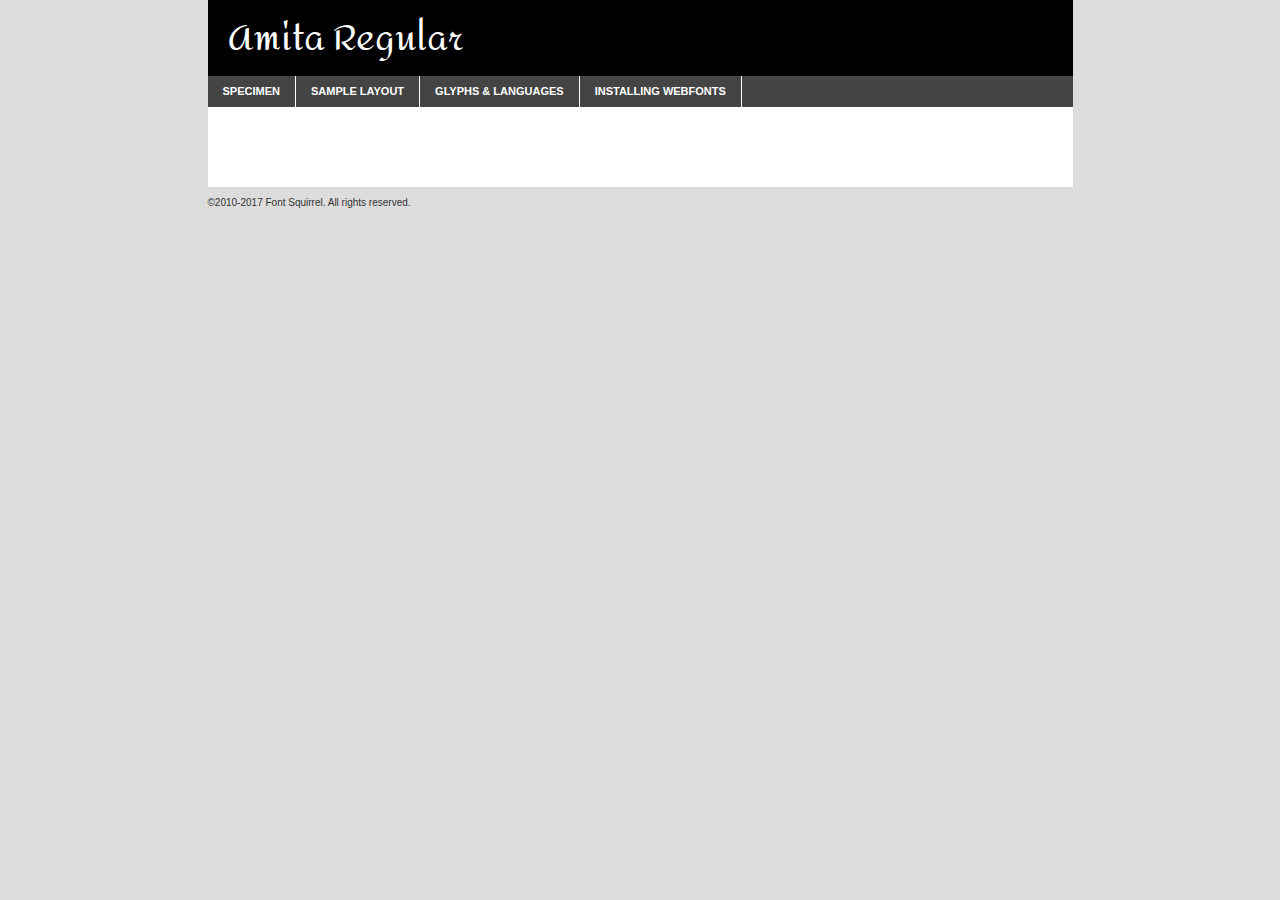
<file: fonts/amita/amita-regular-demo.html>
<!DOCTYPE html PUBLIC "-//W3C//DTD XHTML 1.0 Transitional//EN"
	"http://www.w3.org/TR/xhtml1/DTD/xhtml1-transitional.dtd">

<html xmlns="http://www.w3.org/1999/xhtml" xml:lang="en" lang="en">
<head>
	<meta http-equiv="Content-Type" content="text/html; charset=utf-8" />
	<script src="http://ajax.googleapis.com/ajax/libs/jquery/1.7.2/jquery.min.js" type="text/javascript" charset="utf-8"></script>
	<script type="text/javascript">
	(function($){$.fn.easyTabs=function(option){var param=jQuery.extend({fadeSpeed:"fast",defaultContent:1,activeClass:'active'},option);$(this).each(function(){var thisId="#"+this.id;if(param.defaultContent==''){param.defaultContent=1;}
	if(typeof param.defaultContent=="number")
	{var defaultTab=$(thisId+" .tabs li:eq("+(param.defaultContent-1)+") a").attr('href').substr(1);}else{var defaultTab=param.defaultContent;}
	$(thisId+" .tabs li a").each(function(){var tabToHide=$(this).attr('href').substr(1);$("#"+tabToHide).addClass('easytabs-tab-content');});hideAll();changeContent(defaultTab);function hideAll(){$(thisId+" .easytabs-tab-content").hide();}
	function changeContent(tabId){hideAll();$(thisId+" .tabs li").removeClass(param.activeClass);$(thisId+" .tabs li a[href=#"+tabId+"]").closest('li').addClass(param.activeClass);if(param.fadeSpeed!="none")
	{$(thisId+" #"+tabId).fadeIn(param.fadeSpeed);}else{$(thisId+" #"+tabId).show();}}
	$(thisId+" .tabs li").click(function(){var tabId=$(this).find('a').attr('href').substr(1);changeContent(tabId);return false;});});}})(jQuery);
	</script>
	<link rel="stylesheet" href="specimen_files/specimen_stylesheet.css" type="text/css" charset="utf-8" />
	<link rel="stylesheet" href="stylesheet.css" type="text/css" charset="utf-8" />

	<style type="text/css">
					body{
				font-family: 'amitaregular';
							}
		</style>

	<title>Amita Regular Specimen</title>
	
	
	<script type="text/javascript" charset="utf-8">
		$(document).ready(function() {
			$('#container').easyTabs({defaultContent:1});
		});
	</script>
</head>

<body>
<div id="container">
	<div id="header">
		Amita Regular	</div>
	<ul class="tabs">
		<li><a href="#specimen">Specimen</a></li>
		<li><a href="#layout">Sample Layout</a></li>
				<li><a href="#glyphs">Glyphs &amp; Languages</a></li>
		<li><a href="#installing">Installing Webfonts</a></li>
		
	</ul>
	
	<div id="main_content">

		
			<div id="specimen">
		
				<div class="section">
					<div class="grid12 firstcol">
						<div class="huge">AaBb</div>
					</div>
				</div>
		
				<div class="section">
					<div class="glyph_range">A&#x200B;B&#x200b;C&#x200b;D&#x200b;E&#x200b;F&#x200b;G&#x200b;H&#x200b;I&#x200b;J&#x200b;K&#x200b;L&#x200b;M&#x200b;N&#x200b;O&#x200b;P&#x200b;Q&#x200b;R&#x200b;S&#x200b;T&#x200b;U&#x200b;V&#x200b;W&#x200b;X&#x200b;Y&#x200b;Z&#x200b;a&#x200b;b&#x200b;c&#x200b;d&#x200b;e&#x200b;f&#x200b;g&#x200b;h&#x200b;i&#x200b;j&#x200b;k&#x200b;l&#x200b;m&#x200b;n&#x200b;o&#x200b;p&#x200b;q&#x200b;r&#x200b;s&#x200b;t&#x200b;u&#x200b;v&#x200b;w&#x200b;x&#x200b;y&#x200b;z&#x200b;1&#x200b;2&#x200b;3&#x200b;4&#x200b;5&#x200b;6&#x200b;7&#x200b;8&#x200b;9&#x200b;0&#x200b;&amp;&#x200b;.&#x200b;,&#x200b;?&#x200b;!&#x200b;&#64;&#x200b;(&#x200b;)&#x200b;#&#x200b;$&#x200b;%&#x200b;*&#x200b;+&#x200b;-&#x200b;=&#x200b;:&#x200b;;</div>
				</div>
				<div class="section">
					<div class="grid12 firstcol">
						<table class="sample_table">
							<tr><td>10</td><td class="size10">abcdefghijklmnopqrstuvwxyzABCDEFGHIJKLMNOPQRSTUVWXYZ0123456789abcdefghijklmnopqrstuvwxyzABCDEFGHIJKLMNOPQRSTUVWXYZ0123456789abcdefghijklmnopqrstuvwxyzABCDEFGHIJKLMNOPQRSTUVWXYZ</td></tr>
							<tr><td>11</td><td class="size11">abcdefghijklmnopqrstuvwxyzABCDEFGHIJKLMNOPQRSTUVWXYZ0123456789abcdefghijklmnopqrstuvwxyzABCDEFGHIJKLMNOPQRSTUVWXYZ0123456789abcdefghijklmnopqrstuvwxyzABCDEFGHIJKLMNOPQRSTUVWXYZ</td></tr>
							<tr><td>12</td><td class="size12">abcdefghijklmnopqrstuvwxyzABCDEFGHIJKLMNOPQRSTUVWXYZ0123456789abcdefghijklmnopqrstuvwxyzABCDEFGHIJKLMNOPQRSTUVWXYZ0123456789abcdefghijklmnopqrstuvwxyzABCDEFGHIJKLMNOPQRSTUVWXYZ</td></tr>
							<tr><td>13</td><td class="size13">abcdefghijklmnopqrstuvwxyzABCDEFGHIJKLMNOPQRSTUVWXYZ0123456789abcdefghijklmnopqrstuvwxyzABCDEFGHIJKLMNOPQRSTUVWXYZ0123456789abcdefghijklmnopqrstuvwxyzABCDEFGHIJKLMNOPQRSTUVWXYZ</td></tr>
							<tr><td>14</td><td class="size14">abcdefghijklmnopqrstuvwxyzABCDEFGHIJKLMNOPQRSTUVWXYZ0123456789abcdefghijklmnopqrstuvwxyzABCDEFGHIJKLMNOPQRSTUVWXYZ0123456789abcdefghijklmnopqrstuvwxyzABCDEFGHIJKLMNOPQRSTUVWXYZ</td></tr>
							<tr><td>16</td><td class="size16">abcdefghijklmnopqrstuvwxyzABCDEFGHIJKLMNOPQRSTUVWXYZ0123456789abcdefghijklmnopqrstuvwxyzABCDEFGHIJKLMNOPQRSTUVWXYZ</td></tr>
							<tr><td>18</td><td class="size18">abcdefghijklmnopqrstuvwxyzABCDEFGHIJKLMNOPQRSTUVWXYZ0123456789abcdefghijklmnopqrstuvwxyzABCDEFGHIJKLMNOPQRSTUVWXYZ</td></tr>
							<tr><td>20</td><td class="size20">abcdefghijklmnopqrstuvwxyzABCDEFGHIJKLMNOPQRSTUVWXYZ0123456789abcdefghijklmnopqrstuvwxyzABCDEFGHIJKLMNOPQRSTUVWXYZ</td></tr>
							<tr><td>24</td><td class="size24">abcdefghijklmnopqrstuvwxyzABCDEFGHIJKLMNOPQRSTUVWXYZ0123456789abcdefghijklmnopqrstuvwxyzABCDEFGHIJKLMNOPQRSTUVWXYZ</td></tr>
							<tr><td>30</td><td class="size30">abcdefghijklmnopqrstuvwxyzABCDEFGHIJKLMNOPQRSTUVWXYZ0123456789abcdefghijklmnopqrstuvwxyzABCDEFGHIJKLMNOPQRSTUVWXYZ</td></tr>
							<tr><td>36</td><td class="size36">abcdefghijklmnopqrstuvwxyzABCDEFGHIJKLMNOPQRSTUVWXYZ0123456789abcdefghijklmnopqrstuvwxyzABCDEFGHIJKLMNOPQRSTUVWXYZ</td></tr>
							<tr><td>48</td><td class="size48">abcdefghijklmnopqrstuvwxyzABCDEFGHIJKLMNOPQRSTUVWXYZ0123456789abcdefghijklmnopqrstuvwxyzABCDEFGHIJKLMNOPQRSTUVWXYZ</td></tr>
							<tr><td>60</td><td class="size60">abcdefghijklmnopqrstuvwxyzABCDEFGHIJKLMNOPQRSTUVWXYZ0123456789abcdefghijklmnopqrstuvwxyzABCDEFGHIJKLMNOPQRSTUVWXYZ</td></tr>
							<tr><td>72</td><td class="size72">abcdefghijklmnopqrstuvwxyzABCDEFGHIJKLMNOPQRSTUVWXYZ0123456789abcdefghijklmnopqrstuvwxyzABCDEFGHIJKLMNOPQRSTUVWXYZ</td></tr>
							<tr><td>90</td><td class="size90">abcdefghijklmnopqrstuvwxyzABCDEFGHIJKLMNOPQRSTUVWXYZ0123456789abcdefghijklmnopqrstuvwxyzABCDEFGHIJKLMNOPQRSTUVWXYZ</td></tr>
						</table>
				
					</div>
			
				</div>
		
		
		
								<div class="section" id="bodycomparison">


										<div id="xheight">
				<div class="fontbody">&#x25FC;&#x25FC;&#x25FC;&#x25FC;&#x25FC;&#x25FC;&#x25FC;&#x25FC;&#x25FC;&#x25FC;&#x25FC;&#x25FC;&#x25FC;&#x25FC;&#x25FC;&#x25FC;&#x25FC;&#x25FC;&#x25FC;&#x25FC;&#x25FC;&#x25FC;&#x25FC;&#x25FC;&#x25FC;&#x25FC;&#x25FC;&#x25FC;&#x25FC;&#x25FC;&#x25FC;&#x25FC;&#x25FC;&#x25FC;&#x25FC;&#x25FC;&#x25FC;&#x25FC;&#x25FC;&#x25FC;&#x25FC;&#x25FC;&#x25FC;&#x25FC;&#x25FC;&#x25FC;&#x25FC;&#x25FC;&#x25FC;&#x25FC;&#x25FC;&#x25FC;&#x25FC;&#x25FC;&#x25FC;&#x25FC;&#x25FC;&#x25FC;&#x25FC;&#x25FC;&#x25FC;&#x25FC;&#x25FC;&#x25FC;&#x25FC;&#x25FC;&#x25FC;&#x25FC;&#x25FC;&#x25FC;&#x25FC;&#x25FC;&#x25FC;&#x25FC;&#x25FC;&#x25FC;&#x25FC;&#x25FC;&#x25FC;&#x25FC;&#x25FC;&#x25FC;&#x25FC;&#x25FC;&#x25FC;&#x25FC;&#x25FC;&#x25FC;&#x25FC;&#x25FC;&#x25FC;&#x25FC;&#x25FC;&#x25FC;&#x25FC;&#x25FC;&#x25FC;&#x25FC;&#x25FC;body</div><div class="arialbody">body</div><div class="verdanabody">body</div><div class="georgiabody">body</div></div>
										<div class="fontbody" style="z-index:1">
											body<span>Amita Regular</span>
										</div>
										<div class="arialbody" style="z-index:1">
											body<span>Arial</span>
										</div>
										<div class="verdanabody" style="z-index:1">
											body<span>Verdana</span>
										</div>
										<div class="georgiabody" style="z-index:1">
											body<span>Georgia</span>
										</div>



								</div>
		
		
				<div class="section psample psample_row1" id="">
					
					<div class="grid2 firstcol">
						<p class="size10"><span>10.</span>Aenean lacinia bibendum nulla sed consectetur. Fusce dapibus, tellus ac cursus commodo, tortor mauris condimentum nibh, ut fermentum massa justo sit amet risus. Nullam id dolor id nibh ultricies vehicula ut id elit. Cum sociis natoque penatibus et magnis dis parturient montes, nascetur ridiculus mus. Nulla vitae elit libero, a pharetra augue.</p>
			
					</div>
					<div class="grid3">
						<p class="size11"><span>11.</span>Aenean lacinia bibendum nulla sed consectetur. Fusce dapibus, tellus ac cursus commodo, tortor mauris condimentum nibh, ut fermentum massa justo sit amet risus. Nullam id dolor id nibh ultricies vehicula ut id elit. Cum sociis natoque penatibus et magnis dis parturient montes, nascetur ridiculus mus. Nulla vitae elit libero, a pharetra augue.</p>
			
					</div>
					<div class="grid3">
						<p class="size12"><span>12.</span>Aenean lacinia bibendum nulla sed consectetur. Fusce dapibus, tellus ac cursus commodo, tortor mauris condimentum nibh, ut fermentum massa justo sit amet risus. Nullam id dolor id nibh ultricies vehicula ut id elit. Cum sociis natoque penatibus et magnis dis parturient montes, nascetur ridiculus mus. Nulla vitae elit libero, a pharetra augue.</p>
			
					</div>
					<div class="grid4">
						<p class="size13"><span>13.</span>Aenean lacinia bibendum nulla sed consectetur. Fusce dapibus, tellus ac cursus commodo, tortor mauris condimentum nibh, ut fermentum massa justo sit amet risus. Nullam id dolor id nibh ultricies vehicula ut id elit. Cum sociis natoque penatibus et magnis dis parturient montes, nascetur ridiculus mus. Nulla vitae elit libero, a pharetra augue.</p>
			
					</div>
					<div class="white_blend"></div>
					
				</div>
				<div class="section psample psample_row2" id="">
					<div class="grid3 firstcol">
						<p class="size14"><span>14.</span>Aenean lacinia bibendum nulla sed consectetur. Fusce dapibus, tellus ac cursus commodo, tortor mauris condimentum nibh, ut fermentum massa justo sit amet risus. Nullam id dolor id nibh ultricies vehicula ut id elit. Cum sociis natoque penatibus et magnis dis parturient montes, nascetur ridiculus mus. Nulla vitae elit libero, a pharetra augue.</p>
			
					</div>
					<div class="grid4">
						<p class="size16"><span>16.</span>Aenean lacinia bibendum nulla sed consectetur. Fusce dapibus, tellus ac cursus commodo, tortor mauris condimentum nibh, ut fermentum massa justo sit amet risus. Nullam id dolor id nibh ultricies vehicula ut id elit. Cum sociis natoque penatibus et magnis dis parturient montes, nascetur ridiculus mus. Nulla vitae elit libero, a pharetra augue.</p>
			
					</div>
					<div class="grid5">
						<p class="size18"><span>18.</span>Aenean lacinia bibendum nulla sed consectetur. Fusce dapibus, tellus ac cursus commodo, tortor mauris condimentum nibh, ut fermentum massa justo sit amet risus. Nullam id dolor id nibh ultricies vehicula ut id elit. Cum sociis natoque penatibus et magnis dis parturient montes, nascetur ridiculus mus. Nulla vitae elit libero, a pharetra augue.</p>
			
					</div>

					<div class="white_blend"></div>

				</div>
				
				<div class="section psample psample_row3" id="">
					<div class="grid5 firstcol">
						<p class="size20"><span>20.</span>Aenean lacinia bibendum nulla sed consectetur. Fusce dapibus, tellus ac cursus commodo, tortor mauris condimentum nibh, ut fermentum massa justo sit amet risus. Nullam id dolor id nibh ultricies vehicula ut id elit. Cum sociis natoque penatibus et magnis dis parturient montes, nascetur ridiculus mus. Nulla vitae elit libero, a pharetra augue.</p>
					</div>
					<div class="grid7">
						<p class="size24"><span>24.</span>Aenean lacinia bibendum nulla sed consectetur. Fusce dapibus, tellus ac cursus commodo, tortor mauris condimentum nibh, ut fermentum massa justo sit amet risus. Nullam id dolor id nibh ultricies vehicula ut id elit. Cum sociis natoque penatibus et magnis dis parturient montes, nascetur ridiculus mus. Nulla vitae elit libero, a pharetra augue.</p>
					</div>
					
					<div class="white_blend"></div>
					
				</div>
				
				<div class="section psample psample_row4" id="">
					<div class="grid12 firstcol">
						<p class="size30"><span>30.</span>Aenean lacinia bibendum nulla sed consectetur. Fusce dapibus, tellus ac cursus commodo, tortor mauris condimentum nibh, ut fermentum massa justo sit amet risus. Nullam id dolor id nibh ultricies vehicula ut id elit. Cum sociis natoque penatibus et magnis dis parturient montes, nascetur ridiculus mus. Nulla vitae elit libero, a pharetra augue.</p>
					</div>
					<div class="white_blend"></div>
					
				</div>
				
				
				
				<div class="section psample psample_row1 fullreverse">
					<div class="grid2 firstcol">
						<p class="size10"><span>10.</span>Aenean lacinia bibendum nulla sed consectetur. Fusce dapibus, tellus ac cursus commodo, tortor mauris condimentum nibh, ut fermentum massa justo sit amet risus. Nullam id dolor id nibh ultricies vehicula ut id elit. Cum sociis natoque penatibus et magnis dis parturient montes, nascetur ridiculus mus. Nulla vitae elit libero, a pharetra augue.</p>
			
					</div>
					<div class="grid3">
						<p class="size11"><span>11.</span>Aenean lacinia bibendum nulla sed consectetur. Fusce dapibus, tellus ac cursus commodo, tortor mauris condimentum nibh, ut fermentum massa justo sit amet risus. Nullam id dolor id nibh ultricies vehicula ut id elit. Cum sociis natoque penatibus et magnis dis parturient montes, nascetur ridiculus mus. Nulla vitae elit libero, a pharetra augue.</p>
			
					</div>
					<div class="grid3">
						<p class="size12"><span>12.</span>Aenean lacinia bibendum nulla sed consectetur. Fusce dapibus, tellus ac cursus commodo, tortor mauris condimentum nibh, ut fermentum massa justo sit amet risus. Nullam id dolor id nibh ultricies vehicula ut id elit. Cum sociis natoque penatibus et magnis dis parturient montes, nascetur ridiculus mus. Nulla vitae elit libero, a pharetra augue.</p>
			
					</div>
					<div class="grid4">
						<p class="size13"><span>13.</span>Aenean lacinia bibendum nulla sed consectetur. Fusce dapibus, tellus ac cursus commodo, tortor mauris condimentum nibh, ut fermentum massa justo sit amet risus. Nullam id dolor id nibh ultricies vehicula ut id elit. Cum sociis natoque penatibus et magnis dis parturient montes, nascetur ridiculus mus. Nulla vitae elit libero, a pharetra augue.</p>
			
					</div>
					<div class="black_blend"></div>
					
				</div>
				
				<div class="section psample psample_row2 fullreverse">
					<div class="grid3 firstcol">
						<p class="size14"><span>14.</span>Aenean lacinia bibendum nulla sed consectetur. Fusce dapibus, tellus ac cursus commodo, tortor mauris condimentum nibh, ut fermentum massa justo sit amet risus. Nullam id dolor id nibh ultricies vehicula ut id elit. Cum sociis natoque penatibus et magnis dis parturient montes, nascetur ridiculus mus. Nulla vitae elit libero, a pharetra augue.</p>
			
					</div>
					<div class="grid4">
						<p class="size16"><span>16.</span>Aenean lacinia bibendum nulla sed consectetur. Fusce dapibus, tellus ac cursus commodo, tortor mauris condimentum nibh, ut fermentum massa justo sit amet risus. Nullam id dolor id nibh ultricies vehicula ut id elit. Cum sociis natoque penatibus et magnis dis parturient montes, nascetur ridiculus mus. Nulla vitae elit libero, a pharetra augue.</p>
			
					</div>
					<div class="grid5">
						<p class="size18"><span>18.</span>Aenean lacinia bibendum nulla sed consectetur. Fusce dapibus, tellus ac cursus commodo, tortor mauris condimentum nibh, ut fermentum massa justo sit amet risus. Nullam id dolor id nibh ultricies vehicula ut id elit. Cum sociis natoque penatibus et magnis dis parturient montes, nascetur ridiculus mus. Nulla vitae elit libero, a pharetra augue.</p>
			
					</div>
					<div class="black_blend"></div>

				</div>
				
				<div class="section psample fullreverse psample_row3" id="">
					<div class="grid5 firstcol">
						<p class="size20"><span>20.</span>Aenean lacinia bibendum nulla sed consectetur. Fusce dapibus, tellus ac cursus commodo, tortor mauris condimentum nibh, ut fermentum massa justo sit amet risus. Nullam id dolor id nibh ultricies vehicula ut id elit. Cum sociis natoque penatibus et magnis dis parturient montes, nascetur ridiculus mus. Nulla vitae elit libero, a pharetra augue.</p>
					</div>
					<div class="grid7">
						<p class="size24"><span>24.</span>Aenean lacinia bibendum nulla sed consectetur. Fusce dapibus, tellus ac cursus commodo, tortor mauris condimentum nibh, ut fermentum massa justo sit amet risus. Nullam id dolor id nibh ultricies vehicula ut id elit. Cum sociis natoque penatibus et magnis dis parturient montes, nascetur ridiculus mus. Nulla vitae elit libero, a pharetra augue.</p>
					</div>
					
					<div class="black_blend"></div>
					
				</div>
				
				<div class="section psample fullreverse psample_row4" id="" style="border-bottom: 20px #000 solid;">
					<div class="grid12 firstcol">
						<p class="size30"><span>30.</span>Aenean lacinia bibendum nulla sed consectetur. Fusce dapibus, tellus ac cursus commodo, tortor mauris condimentum nibh, ut fermentum massa justo sit amet risus. Nullam id dolor id nibh ultricies vehicula ut id elit. Cum sociis natoque penatibus et magnis dis parturient montes, nascetur ridiculus mus. Nulla vitae elit libero, a pharetra augue.</p>
					</div>
					<div class="black_blend"></div>
					
				</div>
				
				
				
				
			</div>
			
			<div id="layout">
				
				<div class="section">
					
					<div class="grid12 firstcol">
						<h1>Lorem Ipsum Dolor</h1>
						<h2>Etiam porta sem malesuada magna mollis euismod</h2>
						
						<p class="byline">By <a href="#link">Aenean Lacinia</a></p>
					</div>
				</div>
				<div class="section">
					<div class="grid8 firstcol">
						<p class="large">Donec sed odio dui. Morbi leo risus, porta ac consectetur ac, vestibulum at eros. Fusce dapibus, tellus ac cursus commodo, tortor mauris condimentum nibh, ut fermentum massa justo sit amet risus. </p>

						
						<h3>Pellentesque ornare sem</h3>

						<p>Maecenas sed diam eget risus varius blandit sit amet non magna. Maecenas faucibus mollis interdum. Donec ullamcorper nulla non metus auctor fringilla. Nullam id dolor id nibh ultricies vehicula ut id elit. Nullam id dolor id nibh ultricies vehicula ut id elit. </p>

						<p>Aenean eu leo quam. Pellentesque ornare sem lacinia quam venenatis vestibulum. Lorem ipsum dolor sit amet, consectetur adipiscing elit. Cum sociis natoque penatibus et magnis dis parturient montes, nascetur ridiculus mus. </p>

						<p>Nulla vitae elit libero, a pharetra augue. Praesent commodo cursus magna, vel scelerisque nisl consectetur et. Aenean lacinia bibendum nulla sed consectetur. </p>

						<p>Nullam quis risus eget urna mollis ornare vel eu leo. Nullam quis risus eget urna mollis ornare vel eu leo. Maecenas sed diam eget risus varius blandit sit amet non magna. Donec ullamcorper nulla non metus auctor fringilla. </p>

						<h3>Cras mattis consectetur</h3>

						<p>Aenean eu leo quam. Pellentesque ornare sem lacinia quam venenatis vestibulum. Aenean lacinia bibendum nulla sed consectetur. Integer posuere erat a ante venenatis dapibus posuere velit aliquet. Cras mattis consectetur purus sit amet fermentum. </p>

						<p>Nullam id dolor id nibh ultricies vehicula ut id elit. Nullam quis risus eget urna mollis ornare vel eu leo. Cras mattis consectetur purus sit amet fermentum.</p>
					</div>
					
					<div class="grid4 sidebar">
						
						<div class="box reverse">
							<p class="last">Nullam quis risus eget urna mollis ornare vel eu leo. Donec ullamcorper nulla non metus auctor fringilla. Cras mattis consectetur purus sit amet fermentum. Sed posuere consectetur est at lobortis. Lorem ipsum dolor sit amet, consectetur adipiscing elit. </p>
						</div>
						
						<p class="caption">Maecenas sed diam eget risus varius.</p>

						<p>Vestibulum id ligula porta felis euismod semper. Integer posuere erat a ante venenatis dapibus posuere velit aliquet. Vestibulum id ligula porta felis euismod semper. Sed posuere consectetur est at lobortis. Maecenas sed diam eget risus varius blandit sit amet non magna. Fusce dapibus, tellus ac cursus commodo, tortor mauris condimentum nibh, ut fermentum massa justo sit amet risus. </p>

					

						<p>Duis mollis, est non commodo luctus, nisi erat porttitor ligula, eget lacinia odio sem nec elit. Aenean lacinia bibendum nulla sed consectetur. Vivamus sagittis lacus vel augue laoreet rutrum faucibus dolor auctor. Aenean lacinia bibendum nulla sed consectetur. Nullam quis risus eget urna mollis ornare vel eu leo. </p>

						<p>Praesent commodo cursus magna, vel scelerisque nisl consectetur et. Donec ullamcorper nulla non metus auctor fringilla. Maecenas faucibus mollis interdum. Fusce dapibus, tellus ac cursus commodo, tortor mauris condimentum nibh, ut fermentum massa justo sit amet risus. </p>

					</div>
				</div>
				
			</div>


			



		<div id="glyphs">
			<div class="section">
				<div class="grid12 firstcol">
			
				<h1>Language Support</h1>
				<p>The subset of Amita Regular in this kit supports the following languages:<br />
			
					Albanian, Basque, Breton, Chamorro, Danish, Dutch, English, Faroese, Finnish, French, Frisian, Galician, German, Icelandic, Italian, Malagasy, Norwegian, Portuguese, Spanish, Alsatian, Aragonese, Arapaho, Arrernte, Asturian, Aymara, Bislama, Cebuano, Corsican, Fijian, French_creole, Genoese, Gilbertese, Greenlandic, Haitian_creole, Hiligaynon, Hmong, Hopi, Ibanag, Iloko_ilokano, Indonesian, Interglossa_glosa, Interlingua, Irish_gaelic, Jerriais, Lojban, Lombard, Luxembourgeois, Manx, Mohawk, Norfolk_pitcairnese, Occitan, Oromo, Pangasinan, Papiamento, Piedmontese, Potawatomi, Rhaeto-romance, Romansh, Rotokas, Sami_lule, Samoan, Sardinian, Scots_gaelic, Seychelles_creole, Shona, Sicilian, Somali, Southern_ndebele, Swahili, Swati_swazi, Tagalog_filipino_pilipino, Tetum, Tok_pisin, Uyghur_latinized, Volapuk, Walloon, Warlpiri, Xhosa, Yapese, Zulu, Latinbasic, Ubasic, Demo				</p>
				<h1>Glyph Chart</h1>
				<p>The subset of Amita Regular in this kit includes all the glyphs listed below. Unicode entities are included above each glyph to help you insert individual characters into your layout.</p>
				<div id="glyph_chart">
			
																														 <div><p>&amp;#1;</p>&#1;</div>
																				 <div><p>&amp;#2;</p>&#2;</div>
																				 <div><p>&amp;#3;</p>&#3;</div>
																				 <div><p>&amp;#4;</p>&#4;</div>
																				 <div><p>&amp;#5;</p>&#5;</div>
																				 <div><p>&amp;#6;</p>&#6;</div>
																				 <div><p>&amp;#7;</p>&#7;</div>
																				 <div><p>&amp;#8;</p>&#8;</div>
																				 <div><p>&amp;#9;</p>&#9;</div>
																				 <div><p>&amp;#10;</p>&#10;</div>
																				 <div><p>&amp;#11;</p>&#11;</div>
																				 <div><p>&amp;#12;</p>&#12;</div>
																				 <div><p>&amp;#13;</p>&#13;</div>
																				 <div><p>&amp;#14;</p>&#14;</div>
																				 <div><p>&amp;#15;</p>&#15;</div>
																				 <div><p>&amp;#16;</p>&#16;</div>
																				 <div><p>&amp;#17;</p>&#17;</div>
																				 <div><p>&amp;#18;</p>&#18;</div>
																				 <div><p>&amp;#19;</p>&#19;</div>
																				 <div><p>&amp;#20;</p>&#20;</div>
																				 <div><p>&amp;#21;</p>&#21;</div>
																				 <div><p>&amp;#22;</p>&#22;</div>
																				 <div><p>&amp;#23;</p>&#23;</div>
																				 <div><p>&amp;#24;</p>&#24;</div>
																				 <div><p>&amp;#25;</p>&#25;</div>
																				 <div><p>&amp;#26;</p>&#26;</div>
																				 <div><p>&amp;#27;</p>&#27;</div>
																				 <div><p>&amp;#28;</p>&#28;</div>
																				 <div><p>&amp;#29;</p>&#29;</div>
																				 <div><p>&amp;#30;</p>&#30;</div>
																				 <div><p>&amp;#31;</p>&#31;</div>
																				 <div><p>&amp;#32;</p>&#32;</div>
																				 <div><p>&amp;#33;</p>&#33;</div>
																				 <div><p>&amp;#34;</p>&#34;</div>
																				 <div><p>&amp;#35;</p>&#35;</div>
																				 <div><p>&amp;#36;</p>&#36;</div>
																				 <div><p>&amp;#37;</p>&#37;</div>
																				 <div><p>&amp;#38;</p>&#38;</div>
																				 <div><p>&amp;#39;</p>&#39;</div>
																				 <div><p>&amp;#40;</p>&#40;</div>
																				 <div><p>&amp;#41;</p>&#41;</div>
																				 <div><p>&amp;#42;</p>&#42;</div>
																				 <div><p>&amp;#43;</p>&#43;</div>
																				 <div><p>&amp;#44;</p>&#44;</div>
																				 <div><p>&amp;#45;</p>&#45;</div>
																				 <div><p>&amp;#46;</p>&#46;</div>
																				 <div><p>&amp;#47;</p>&#47;</div>
																				 <div><p>&amp;#48;</p>&#48;</div>
																				 <div><p>&amp;#49;</p>&#49;</div>
																				 <div><p>&amp;#50;</p>&#50;</div>
																				 <div><p>&amp;#51;</p>&#51;</div>
																				 <div><p>&amp;#52;</p>&#52;</div>
																				 <div><p>&amp;#53;</p>&#53;</div>
																				 <div><p>&amp;#54;</p>&#54;</div>
																				 <div><p>&amp;#55;</p>&#55;</div>
																				 <div><p>&amp;#56;</p>&#56;</div>
																				 <div><p>&amp;#57;</p>&#57;</div>
																				 <div><p>&amp;#58;</p>&#58;</div>
																				 <div><p>&amp;#59;</p>&#59;</div>
																				 <div><p>&amp;#60;</p>&#60;</div>
																				 <div><p>&amp;#61;</p>&#61;</div>
																				 <div><p>&amp;#62;</p>&#62;</div>
																				 <div><p>&amp;#63;</p>&#63;</div>
																				 <div><p>&amp;#64;</p>&#64;</div>
																				 <div><p>&amp;#65;</p>&#65;</div>
																				 <div><p>&amp;#66;</p>&#66;</div>
																				 <div><p>&amp;#67;</p>&#67;</div>
																				 <div><p>&amp;#68;</p>&#68;</div>
																				 <div><p>&amp;#69;</p>&#69;</div>
																				 <div><p>&amp;#70;</p>&#70;</div>
																				 <div><p>&amp;#71;</p>&#71;</div>
																				 <div><p>&amp;#72;</p>&#72;</div>
																				 <div><p>&amp;#73;</p>&#73;</div>
																				 <div><p>&amp;#74;</p>&#74;</div>
																				 <div><p>&amp;#75;</p>&#75;</div>
																				 <div><p>&amp;#76;</p>&#76;</div>
																				 <div><p>&amp;#77;</p>&#77;</div>
																				 <div><p>&amp;#78;</p>&#78;</div>
																				 <div><p>&amp;#79;</p>&#79;</div>
																				 <div><p>&amp;#80;</p>&#80;</div>
																				 <div><p>&amp;#81;</p>&#81;</div>
																				 <div><p>&amp;#82;</p>&#82;</div>
																				 <div><p>&amp;#83;</p>&#83;</div>
																				 <div><p>&amp;#84;</p>&#84;</div>
																				 <div><p>&amp;#85;</p>&#85;</div>
																				 <div><p>&amp;#86;</p>&#86;</div>
																				 <div><p>&amp;#87;</p>&#87;</div>
																				 <div><p>&amp;#88;</p>&#88;</div>
																				 <div><p>&amp;#89;</p>&#89;</div>
																				 <div><p>&amp;#90;</p>&#90;</div>
																				 <div><p>&amp;#91;</p>&#91;</div>
																				 <div><p>&amp;#92;</p>&#92;</div>
																				 <div><p>&amp;#93;</p>&#93;</div>
																				 <div><p>&amp;#94;</p>&#94;</div>
																				 <div><p>&amp;#95;</p>&#95;</div>
																				 <div><p>&amp;#96;</p>&#96;</div>
																				 <div><p>&amp;#97;</p>&#97;</div>
																				 <div><p>&amp;#98;</p>&#98;</div>
																				 <div><p>&amp;#99;</p>&#99;</div>
																				 <div><p>&amp;#100;</p>&#100;</div>
																				 <div><p>&amp;#101;</p>&#101;</div>
																				 <div><p>&amp;#102;</p>&#102;</div>
																				 <div><p>&amp;#103;</p>&#103;</div>
																				 <div><p>&amp;#104;</p>&#104;</div>
																				 <div><p>&amp;#105;</p>&#105;</div>
																				 <div><p>&amp;#106;</p>&#106;</div>
																				 <div><p>&amp;#107;</p>&#107;</div>
																				 <div><p>&amp;#108;</p>&#108;</div>
																				 <div><p>&amp;#109;</p>&#109;</div>
																				 <div><p>&amp;#110;</p>&#110;</div>
																				 <div><p>&amp;#111;</p>&#111;</div>
																				 <div><p>&amp;#112;</p>&#112;</div>
																				 <div><p>&amp;#113;</p>&#113;</div>
																				 <div><p>&amp;#114;</p>&#114;</div>
																				 <div><p>&amp;#115;</p>&#115;</div>
																				 <div><p>&amp;#116;</p>&#116;</div>
																				 <div><p>&amp;#117;</p>&#117;</div>
																				 <div><p>&amp;#118;</p>&#118;</div>
																				 <div><p>&amp;#119;</p>&#119;</div>
																				 <div><p>&amp;#120;</p>&#120;</div>
																				 <div><p>&amp;#121;</p>&#121;</div>
																				 <div><p>&amp;#122;</p>&#122;</div>
																				 <div><p>&amp;#123;</p>&#123;</div>
																				 <div><p>&amp;#124;</p>&#124;</div>
																				 <div><p>&amp;#125;</p>&#125;</div>
																				 <div><p>&amp;#126;</p>&#126;</div>
																				 <div><p>&amp;#127;</p>&#127;</div>
																				 <div><p>&amp;#160;</p>&#160;</div>
																				 <div><p>&amp;#161;</p>&#161;</div>
																				 <div><p>&amp;#162;</p>&#162;</div>
																				 <div><p>&amp;#163;</p>&#163;</div>
																				 <div><p>&amp;#164;</p>&#164;</div>
																				 <div><p>&amp;#165;</p>&#165;</div>
																				 <div><p>&amp;#166;</p>&#166;</div>
																				 <div><p>&amp;#167;</p>&#167;</div>
																				 <div><p>&amp;#168;</p>&#168;</div>
																				 <div><p>&amp;#169;</p>&#169;</div>
																				 <div><p>&amp;#170;</p>&#170;</div>
																				 <div><p>&amp;#171;</p>&#171;</div>
																				 <div><p>&amp;#172;</p>&#172;</div>
																				 <div><p>&amp;#173;</p>&#173;</div>
																				 <div><p>&amp;#174;</p>&#174;</div>
																				 <div><p>&amp;#175;</p>&#175;</div>
																				 <div><p>&amp;#176;</p>&#176;</div>
																				 <div><p>&amp;#177;</p>&#177;</div>
																				 <div><p>&amp;#178;</p>&#178;</div>
																				 <div><p>&amp;#179;</p>&#179;</div>
																				 <div><p>&amp;#180;</p>&#180;</div>
																				 <div><p>&amp;#181;</p>&#181;</div>
																				 <div><p>&amp;#182;</p>&#182;</div>
																				 <div><p>&amp;#183;</p>&#183;</div>
																				 <div><p>&amp;#184;</p>&#184;</div>
																				 <div><p>&amp;#185;</p>&#185;</div>
																				 <div><p>&amp;#186;</p>&#186;</div>
																				 <div><p>&amp;#187;</p>&#187;</div>
																				 <div><p>&amp;#188;</p>&#188;</div>
																				 <div><p>&amp;#189;</p>&#189;</div>
																				 <div><p>&amp;#190;</p>&#190;</div>
																				 <div><p>&amp;#191;</p>&#191;</div>
																				 <div><p>&amp;#192;</p>&#192;</div>
																				 <div><p>&amp;#193;</p>&#193;</div>
																				 <div><p>&amp;#194;</p>&#194;</div>
																				 <div><p>&amp;#195;</p>&#195;</div>
																				 <div><p>&amp;#196;</p>&#196;</div>
																				 <div><p>&amp;#197;</p>&#197;</div>
																				 <div><p>&amp;#198;</p>&#198;</div>
																				 <div><p>&amp;#199;</p>&#199;</div>
																				 <div><p>&amp;#200;</p>&#200;</div>
																				 <div><p>&amp;#201;</p>&#201;</div>
																				 <div><p>&amp;#202;</p>&#202;</div>
																				 <div><p>&amp;#203;</p>&#203;</div>
																				 <div><p>&amp;#204;</p>&#204;</div>
																				 <div><p>&amp;#205;</p>&#205;</div>
																				 <div><p>&amp;#206;</p>&#206;</div>
																				 <div><p>&amp;#207;</p>&#207;</div>
																				 <div><p>&amp;#208;</p>&#208;</div>
																				 <div><p>&amp;#209;</p>&#209;</div>
																				 <div><p>&amp;#210;</p>&#210;</div>
																				 <div><p>&amp;#211;</p>&#211;</div>
																				 <div><p>&amp;#212;</p>&#212;</div>
																				 <div><p>&amp;#213;</p>&#213;</div>
																				 <div><p>&amp;#214;</p>&#214;</div>
																				 <div><p>&amp;#215;</p>&#215;</div>
																				 <div><p>&amp;#216;</p>&#216;</div>
																				 <div><p>&amp;#217;</p>&#217;</div>
																				 <div><p>&amp;#218;</p>&#218;</div>
																				 <div><p>&amp;#219;</p>&#219;</div>
																				 <div><p>&amp;#220;</p>&#220;</div>
																				 <div><p>&amp;#221;</p>&#221;</div>
																				 <div><p>&amp;#222;</p>&#222;</div>
																				 <div><p>&amp;#223;</p>&#223;</div>
																				 <div><p>&amp;#224;</p>&#224;</div>
																				 <div><p>&amp;#225;</p>&#225;</div>
																				 <div><p>&amp;#226;</p>&#226;</div>
																				 <div><p>&amp;#227;</p>&#227;</div>
																				 <div><p>&amp;#228;</p>&#228;</div>
																				 <div><p>&amp;#229;</p>&#229;</div>
																				 <div><p>&amp;#230;</p>&#230;</div>
																				 <div><p>&amp;#231;</p>&#231;</div>
																				 <div><p>&amp;#232;</p>&#232;</div>
																				 <div><p>&amp;#233;</p>&#233;</div>
																				 <div><p>&amp;#234;</p>&#234;</div>
																				 <div><p>&amp;#235;</p>&#235;</div>
																				 <div><p>&amp;#236;</p>&#236;</div>
																				 <div><p>&amp;#237;</p>&#237;</div>
																				 <div><p>&amp;#238;</p>&#238;</div>
																				 <div><p>&amp;#239;</p>&#239;</div>
																				 <div><p>&amp;#240;</p>&#240;</div>
																				 <div><p>&amp;#241;</p>&#241;</div>
																				 <div><p>&amp;#242;</p>&#242;</div>
																				 <div><p>&amp;#243;</p>&#243;</div>
																				 <div><p>&amp;#244;</p>&#244;</div>
																				 <div><p>&amp;#245;</p>&#245;</div>
																				 <div><p>&amp;#246;</p>&#246;</div>
																				 <div><p>&amp;#247;</p>&#247;</div>
																				 <div><p>&amp;#248;</p>&#248;</div>
																				 <div><p>&amp;#249;</p>&#249;</div>
																				 <div><p>&amp;#250;</p>&#250;</div>
																				 <div><p>&amp;#251;</p>&#251;</div>
																				 <div><p>&amp;#252;</p>&#252;</div>
																				 <div><p>&amp;#253;</p>&#253;</div>
																				 <div><p>&amp;#254;</p>&#254;</div>
																				 <div><p>&amp;#255;</p>&#255;</div>
																				 <div><p>&amp;#338;</p>&#338;</div>
																				 <div><p>&amp;#339;</p>&#339;</div>
																				 <div><p>&amp;#376;</p>&#376;</div>
																				 <div><p>&amp;#710;</p>&#710;</div>
																				 <div><p>&amp;#732;</p>&#732;</div>
																				 <div><p>&amp;#8192;</p>&#8192;</div>
																				 <div><p>&amp;#8193;</p>&#8193;</div>
																				 <div><p>&amp;#8194;</p>&#8194;</div>
																				 <div><p>&amp;#8195;</p>&#8195;</div>
																				 <div><p>&amp;#8196;</p>&#8196;</div>
																				 <div><p>&amp;#8197;</p>&#8197;</div>
																				 <div><p>&amp;#8198;</p>&#8198;</div>
																				 <div><p>&amp;#8199;</p>&#8199;</div>
																				 <div><p>&amp;#8200;</p>&#8200;</div>
																				 <div><p>&amp;#8201;</p>&#8201;</div>
																				 <div><p>&amp;#8202;</p>&#8202;</div>
																				 <div><p>&amp;#8208;</p>&#8208;</div>
																				 <div><p>&amp;#8209;</p>&#8209;</div>
																				 <div><p>&amp;#8210;</p>&#8210;</div>
																				 <div><p>&amp;#8211;</p>&#8211;</div>
																				 <div><p>&amp;#8212;</p>&#8212;</div>
																				 <div><p>&amp;#8216;</p>&#8216;</div>
																				 <div><p>&amp;#8217;</p>&#8217;</div>
																				 <div><p>&amp;#8218;</p>&#8218;</div>
																				 <div><p>&amp;#8220;</p>&#8220;</div>
																				 <div><p>&amp;#8221;</p>&#8221;</div>
																				 <div><p>&amp;#8222;</p>&#8222;</div>
																				 <div><p>&amp;#8226;</p>&#8226;</div>
																				 <div><p>&amp;#8230;</p>&#8230;</div>
																				 <div><p>&amp;#8239;</p>&#8239;</div>
																				 <div><p>&amp;#8249;</p>&#8249;</div>
																				 <div><p>&amp;#8250;</p>&#8250;</div>
																				 <div><p>&amp;#8287;</p>&#8287;</div>
																				 <div><p>&amp;#8364;</p>&#8364;</div>
																				 <div><p>&amp;#8482;</p>&#8482;</div>
																				 <div><p>&amp;#9724;</p>&#9724;</div>
																				 <div><p>&amp;#64257;</p>&#64257;</div>
																				 <div><p>&amp;#64258;</p>&#64258;</div>
																				 <div><p>&amp;#64259;</p>&#64259;</div>
																				 <div><p>&amp;#64260;</p>&#64260;</div>
																												</div>	
				</div>
		
		
			</div>
		</div>
		
		
		<div id="specs">
			
		</div>
	
		<div id="installing">
			<div class="section">
				<div class="grid7 firstcol">
					<h1>Installing Webfonts</h1>
					
					<p>Webfonts are supported by all major browser platforms but not all in the same way. There are currently four different font formats that must be included in order to target all browsers. This includes TTF, WOFF, EOT and SVG.</p>
					
					<h2>1. Upload your webfonts</h2>
					<p>You must upload your webfont kit to your website. They should be in or near the same directory as your CSS files.</p>
					
					<h2>2. Include the webfont stylesheet</h2>
					<p>A special CSS @font-face declaration helps the various browsers select the appropriate font it needs without causing you a bunch of headaches. Learn more about this syntax by reading the <a href="https://www.fontspring.com/blog/further-hardening-of-the-bulletproof-syntax">Fontspring blog post</a> about it. The code for it is as follows:</p>


<code>
@font-face{ 
	font-family: 'MyWebFont';
	src: url('WebFont.eot');
	src: url('WebFont.eot?#iefix') format('embedded-opentype'),
	     url('WebFont.woff') format('woff'),
	     url('WebFont.ttf') format('truetype'),
	     url('WebFont.svg#webfont') format('svg');
}
</code>

	<p>We've already gone ahead and generated the code for you. All you have to do is link to the stylesheet in your HTML, like this:</p>
	<code>&lt;link rel=&quot;stylesheet&quot; href=&quot;stylesheet.css&quot; type=&quot;text/css&quot; charset=&quot;utf-8&quot; /&gt;</code>

					<h2>3. Modify your own stylesheet</h2>
					<p>To take advantage of your new fonts, you must tell your stylesheet to use them. Look at the original @font-face declaration above and find the property called "font-family." The name linked there will be what you use to reference the font. Prepend that webfont name to the font stack in the "font-family" property, inside the selector you want to change. For example:</p>
<code>p { font-family: 'WebFont', Arial, sans-serif; }</code>

<h2>4. Test</h2>
<p>Getting webfonts to work cross-browser <em>can</em> be tricky. Use the information in the sidebar to help you if you find that fonts aren't loading in a particular browser.</p>
				</div>
				
				<div class="grid5 sidebar">
					<div class="box">
						<h2>Troubleshooting<br />Font-Face Problems</h2>
						<p>Having trouble getting your webfonts to load in your new website? Here are some tips to sort out what might be the problem.</p>

						<h3>Fonts not showing in any browser</h3>

						<p>This sounds like you need to work on the plumbing. You either did not upload the fonts to the correct directory, or you did not link the fonts properly in the CSS. If you've confirmed that all this is correct and you still have a problem, take a look at your .htaccess file and see if requests are getting intercepted.</p>

						<h3>Fonts not loading in iPhone or iPad</h3>

						<p>The most common problem here is that you are serving the fonts from an IIS server. IIS refuses to serve files that have unknown MIME types. If that is the case, you must set the MIME type for SVG to "image/svg+xml" in the server settings. Follow these instructions from Microsoft if you need help.</p>

						<h3>Fonts not loading in Firefox</h3>

						<p>The primary reason for this failure? You are still using a version Firefox older than 3.5. So upgrade already! If that isn't it, then you are very likely serving fonts from a different domain. Firefox requires that all font assets be served from the same domain. Lastly it is possible that you need to add WOFF to your list of MIME types (if you are serving via IIS.)</p>

						<h3>Fonts not loading in IE</h3>

						<p>Are you looking at Internet Explorer on an actual Windows machine or are you cheating by using a service like Adobe BrowserLab? Many of these screenshot services do not render @font-face for IE. Best to test it on a real machine.</p>

						<h3>Fonts not loading in IE9</h3>

						<p>IE9, like Firefox, requires that fonts be served from the same domain as the website. Make sure that is the case.</p>
					</div>
				</div>
			</div>
			
		</div>
	
	</div>
	<div id="footer">
		<p>&copy;2010-2017 Font Squirrel. All rights reserved.</p>
	</div>
</div>
</body>
</html>
</file>
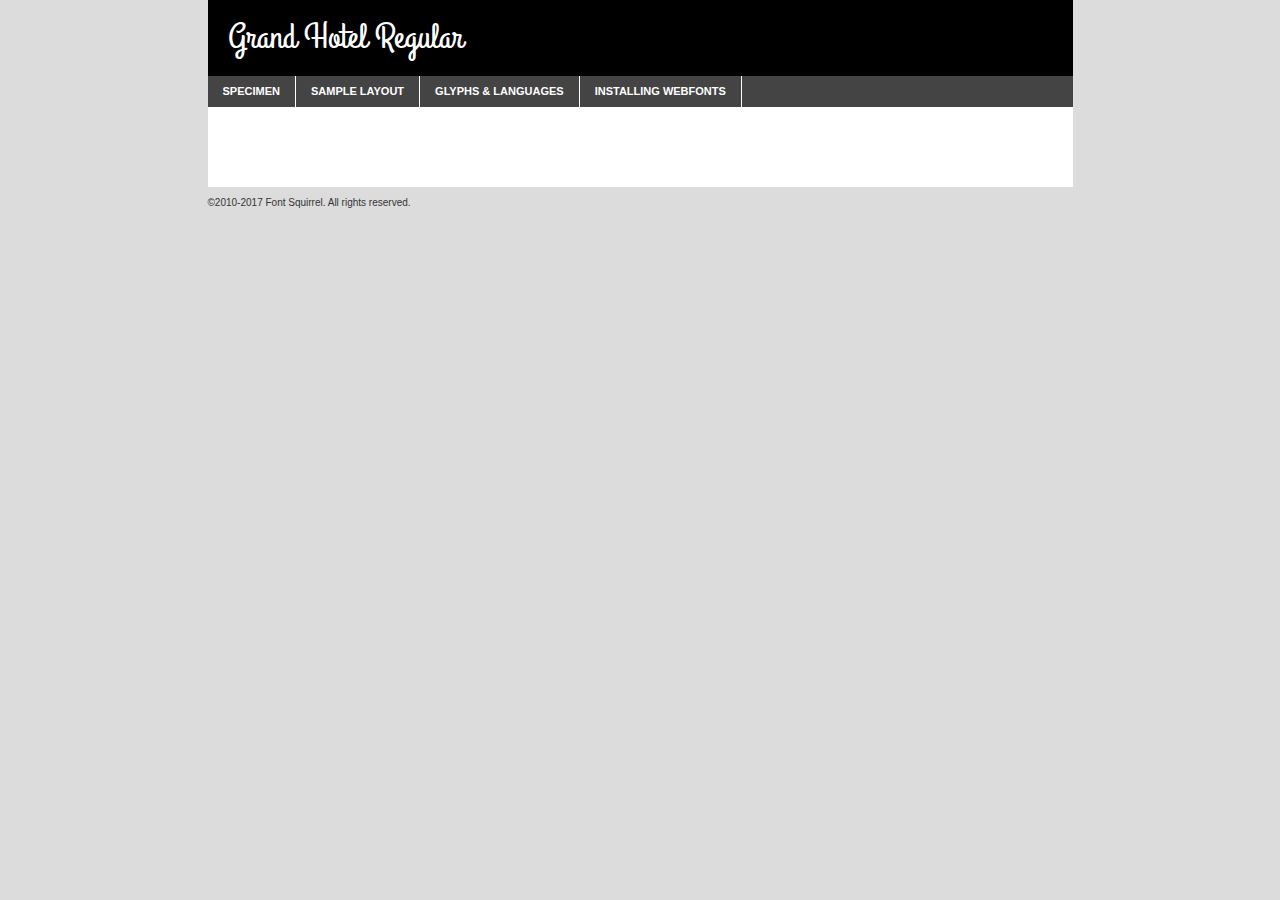
<file: fonts/grand-hotel/grandhotel-regular-demo.html>
<!DOCTYPE html PUBLIC "-//W3C//DTD XHTML 1.0 Transitional//EN"
	"http://www.w3.org/TR/xhtml1/DTD/xhtml1-transitional.dtd">

<html xmlns="http://www.w3.org/1999/xhtml" xml:lang="en" lang="en">
<head>
	<meta http-equiv="Content-Type" content="text/html; charset=utf-8" />
	<script src="http://ajax.googleapis.com/ajax/libs/jquery/1.7.2/jquery.min.js" type="text/javascript" charset="utf-8"></script>
	<script type="text/javascript">
	(function($){$.fn.easyTabs=function(option){var param=jQuery.extend({fadeSpeed:"fast",defaultContent:1,activeClass:'active'},option);$(this).each(function(){var thisId="#"+this.id;if(param.defaultContent==''){param.defaultContent=1;}
	if(typeof param.defaultContent=="number")
	{var defaultTab=$(thisId+" .tabs li:eq("+(param.defaultContent-1)+") a").attr('href').substr(1);}else{var defaultTab=param.defaultContent;}
	$(thisId+" .tabs li a").each(function(){var tabToHide=$(this).attr('href').substr(1);$("#"+tabToHide).addClass('easytabs-tab-content');});hideAll();changeContent(defaultTab);function hideAll(){$(thisId+" .easytabs-tab-content").hide();}
	function changeContent(tabId){hideAll();$(thisId+" .tabs li").removeClass(param.activeClass);$(thisId+" .tabs li a[href=#"+tabId+"]").closest('li').addClass(param.activeClass);if(param.fadeSpeed!="none")
	{$(thisId+" #"+tabId).fadeIn(param.fadeSpeed);}else{$(thisId+" #"+tabId).show();}}
	$(thisId+" .tabs li").click(function(){var tabId=$(this).find('a').attr('href').substr(1);changeContent(tabId);return false;});});}})(jQuery);
	</script>
	<link rel="stylesheet" href="specimen_files/specimen_stylesheet.css" type="text/css" charset="utf-8" />
	<link rel="stylesheet" href="stylesheet.css" type="text/css" charset="utf-8" />

	<style type="text/css">
					body{
				font-family: 'grand_hotelregular';
							}
		</style>

	<title>Grand Hotel Regular Specimen</title>
	
	
	<script type="text/javascript" charset="utf-8">
		$(document).ready(function() {
			$('#container').easyTabs({defaultContent:1});
		});
	</script>
</head>

<body>
<div id="container">
	<div id="header">
		Grand Hotel Regular	</div>
	<ul class="tabs">
		<li><a href="#specimen">Specimen</a></li>
		<li><a href="#layout">Sample Layout</a></li>
				<li><a href="#glyphs">Glyphs &amp; Languages</a></li>
		<li><a href="#installing">Installing Webfonts</a></li>
		
	</ul>
	
	<div id="main_content">

		
			<div id="specimen">
		
				<div class="section">
					<div class="grid12 firstcol">
						<div class="huge">AaBb</div>
					</div>
				</div>
		
				<div class="section">
					<div class="glyph_range">A&#x200B;B&#x200b;C&#x200b;D&#x200b;E&#x200b;F&#x200b;G&#x200b;H&#x200b;I&#x200b;J&#x200b;K&#x200b;L&#x200b;M&#x200b;N&#x200b;O&#x200b;P&#x200b;Q&#x200b;R&#x200b;S&#x200b;T&#x200b;U&#x200b;V&#x200b;W&#x200b;X&#x200b;Y&#x200b;Z&#x200b;a&#x200b;b&#x200b;c&#x200b;d&#x200b;e&#x200b;f&#x200b;g&#x200b;h&#x200b;i&#x200b;j&#x200b;k&#x200b;l&#x200b;m&#x200b;n&#x200b;o&#x200b;p&#x200b;q&#x200b;r&#x200b;s&#x200b;t&#x200b;u&#x200b;v&#x200b;w&#x200b;x&#x200b;y&#x200b;z&#x200b;1&#x200b;2&#x200b;3&#x200b;4&#x200b;5&#x200b;6&#x200b;7&#x200b;8&#x200b;9&#x200b;0&#x200b;&amp;&#x200b;.&#x200b;,&#x200b;?&#x200b;!&#x200b;&#64;&#x200b;(&#x200b;)&#x200b;#&#x200b;$&#x200b;%&#x200b;*&#x200b;+&#x200b;-&#x200b;=&#x200b;:&#x200b;;</div>
				</div>
				<div class="section">
					<div class="grid12 firstcol">
						<table class="sample_table">
							<tr><td>10</td><td class="size10">abcdefghijklmnopqrstuvwxyzABCDEFGHIJKLMNOPQRSTUVWXYZ0123456789abcdefghijklmnopqrstuvwxyzABCDEFGHIJKLMNOPQRSTUVWXYZ0123456789abcdefghijklmnopqrstuvwxyzABCDEFGHIJKLMNOPQRSTUVWXYZ</td></tr>
							<tr><td>11</td><td class="size11">abcdefghijklmnopqrstuvwxyzABCDEFGHIJKLMNOPQRSTUVWXYZ0123456789abcdefghijklmnopqrstuvwxyzABCDEFGHIJKLMNOPQRSTUVWXYZ0123456789abcdefghijklmnopqrstuvwxyzABCDEFGHIJKLMNOPQRSTUVWXYZ</td></tr>
							<tr><td>12</td><td class="size12">abcdefghijklmnopqrstuvwxyzABCDEFGHIJKLMNOPQRSTUVWXYZ0123456789abcdefghijklmnopqrstuvwxyzABCDEFGHIJKLMNOPQRSTUVWXYZ0123456789abcdefghijklmnopqrstuvwxyzABCDEFGHIJKLMNOPQRSTUVWXYZ</td></tr>
							<tr><td>13</td><td class="size13">abcdefghijklmnopqrstuvwxyzABCDEFGHIJKLMNOPQRSTUVWXYZ0123456789abcdefghijklmnopqrstuvwxyzABCDEFGHIJKLMNOPQRSTUVWXYZ0123456789abcdefghijklmnopqrstuvwxyzABCDEFGHIJKLMNOPQRSTUVWXYZ</td></tr>
							<tr><td>14</td><td class="size14">abcdefghijklmnopqrstuvwxyzABCDEFGHIJKLMNOPQRSTUVWXYZ0123456789abcdefghijklmnopqrstuvwxyzABCDEFGHIJKLMNOPQRSTUVWXYZ0123456789abcdefghijklmnopqrstuvwxyzABCDEFGHIJKLMNOPQRSTUVWXYZ</td></tr>
							<tr><td>16</td><td class="size16">abcdefghijklmnopqrstuvwxyzABCDEFGHIJKLMNOPQRSTUVWXYZ0123456789abcdefghijklmnopqrstuvwxyzABCDEFGHIJKLMNOPQRSTUVWXYZ</td></tr>
							<tr><td>18</td><td class="size18">abcdefghijklmnopqrstuvwxyzABCDEFGHIJKLMNOPQRSTUVWXYZ0123456789abcdefghijklmnopqrstuvwxyzABCDEFGHIJKLMNOPQRSTUVWXYZ</td></tr>
							<tr><td>20</td><td class="size20">abcdefghijklmnopqrstuvwxyzABCDEFGHIJKLMNOPQRSTUVWXYZ0123456789abcdefghijklmnopqrstuvwxyzABCDEFGHIJKLMNOPQRSTUVWXYZ</td></tr>
							<tr><td>24</td><td class="size24">abcdefghijklmnopqrstuvwxyzABCDEFGHIJKLMNOPQRSTUVWXYZ0123456789abcdefghijklmnopqrstuvwxyzABCDEFGHIJKLMNOPQRSTUVWXYZ</td></tr>
							<tr><td>30</td><td class="size30">abcdefghijklmnopqrstuvwxyzABCDEFGHIJKLMNOPQRSTUVWXYZ0123456789abcdefghijklmnopqrstuvwxyzABCDEFGHIJKLMNOPQRSTUVWXYZ</td></tr>
							<tr><td>36</td><td class="size36">abcdefghijklmnopqrstuvwxyzABCDEFGHIJKLMNOPQRSTUVWXYZ0123456789abcdefghijklmnopqrstuvwxyzABCDEFGHIJKLMNOPQRSTUVWXYZ</td></tr>
							<tr><td>48</td><td class="size48">abcdefghijklmnopqrstuvwxyzABCDEFGHIJKLMNOPQRSTUVWXYZ0123456789abcdefghijklmnopqrstuvwxyzABCDEFGHIJKLMNOPQRSTUVWXYZ</td></tr>
							<tr><td>60</td><td class="size60">abcdefghijklmnopqrstuvwxyzABCDEFGHIJKLMNOPQRSTUVWXYZ0123456789abcdefghijklmnopqrstuvwxyzABCDEFGHIJKLMNOPQRSTUVWXYZ</td></tr>
							<tr><td>72</td><td class="size72">abcdefghijklmnopqrstuvwxyzABCDEFGHIJKLMNOPQRSTUVWXYZ0123456789abcdefghijklmnopqrstuvwxyzABCDEFGHIJKLMNOPQRSTUVWXYZ</td></tr>
							<tr><td>90</td><td class="size90">abcdefghijklmnopqrstuvwxyzABCDEFGHIJKLMNOPQRSTUVWXYZ0123456789abcdefghijklmnopqrstuvwxyzABCDEFGHIJKLMNOPQRSTUVWXYZ</td></tr>
						</table>
				
					</div>
			
				</div>
		
		
		
								<div class="section" id="bodycomparison">


										<div id="xheight">
				<div class="fontbody">&#x25FC;&#x25FC;&#x25FC;&#x25FC;&#x25FC;&#x25FC;&#x25FC;&#x25FC;&#x25FC;&#x25FC;&#x25FC;&#x25FC;&#x25FC;&#x25FC;&#x25FC;&#x25FC;&#x25FC;&#x25FC;&#x25FC;&#x25FC;&#x25FC;&#x25FC;&#x25FC;&#x25FC;&#x25FC;&#x25FC;&#x25FC;&#x25FC;&#x25FC;&#x25FC;&#x25FC;&#x25FC;&#x25FC;&#x25FC;&#x25FC;&#x25FC;&#x25FC;&#x25FC;&#x25FC;&#x25FC;&#x25FC;&#x25FC;&#x25FC;&#x25FC;&#x25FC;&#x25FC;&#x25FC;&#x25FC;&#x25FC;&#x25FC;&#x25FC;&#x25FC;&#x25FC;&#x25FC;&#x25FC;&#x25FC;&#x25FC;&#x25FC;&#x25FC;&#x25FC;&#x25FC;&#x25FC;&#x25FC;&#x25FC;&#x25FC;&#x25FC;&#x25FC;&#x25FC;&#x25FC;&#x25FC;&#x25FC;&#x25FC;&#x25FC;&#x25FC;&#x25FC;&#x25FC;&#x25FC;&#x25FC;&#x25FC;&#x25FC;&#x25FC;&#x25FC;&#x25FC;&#x25FC;&#x25FC;&#x25FC;&#x25FC;&#x25FC;&#x25FC;&#x25FC;&#x25FC;&#x25FC;&#x25FC;&#x25FC;&#x25FC;&#x25FC;&#x25FC;&#x25FC;&#x25FC;body</div><div class="arialbody">body</div><div class="verdanabody">body</div><div class="georgiabody">body</div></div>
										<div class="fontbody" style="z-index:1">
											body<span>Grand Hotel Regular</span>
										</div>
										<div class="arialbody" style="z-index:1">
											body<span>Arial</span>
										</div>
										<div class="verdanabody" style="z-index:1">
											body<span>Verdana</span>
										</div>
										<div class="georgiabody" style="z-index:1">
											body<span>Georgia</span>
										</div>



								</div>
		
		
				<div class="section psample psample_row1" id="">
					
					<div class="grid2 firstcol">
						<p class="size10"><span>10.</span>Aenean lacinia bibendum nulla sed consectetur. Fusce dapibus, tellus ac cursus commodo, tortor mauris condimentum nibh, ut fermentum massa justo sit amet risus. Nullam id dolor id nibh ultricies vehicula ut id elit. Cum sociis natoque penatibus et magnis dis parturient montes, nascetur ridiculus mus. Nulla vitae elit libero, a pharetra augue.</p>
			
					</div>
					<div class="grid3">
						<p class="size11"><span>11.</span>Aenean lacinia bibendum nulla sed consectetur. Fusce dapibus, tellus ac cursus commodo, tortor mauris condimentum nibh, ut fermentum massa justo sit amet risus. Nullam id dolor id nibh ultricies vehicula ut id elit. Cum sociis natoque penatibus et magnis dis parturient montes, nascetur ridiculus mus. Nulla vitae elit libero, a pharetra augue.</p>
			
					</div>
					<div class="grid3">
						<p class="size12"><span>12.</span>Aenean lacinia bibendum nulla sed consectetur. Fusce dapibus, tellus ac cursus commodo, tortor mauris condimentum nibh, ut fermentum massa justo sit amet risus. Nullam id dolor id nibh ultricies vehicula ut id elit. Cum sociis natoque penatibus et magnis dis parturient montes, nascetur ridiculus mus. Nulla vitae elit libero, a pharetra augue.</p>
			
					</div>
					<div class="grid4">
						<p class="size13"><span>13.</span>Aenean lacinia bibendum nulla sed consectetur. Fusce dapibus, tellus ac cursus commodo, tortor mauris condimentum nibh, ut fermentum massa justo sit amet risus. Nullam id dolor id nibh ultricies vehicula ut id elit. Cum sociis natoque penatibus et magnis dis parturient montes, nascetur ridiculus mus. Nulla vitae elit libero, a pharetra augue.</p>
			
					</div>
					<div class="white_blend"></div>
					
				</div>
				<div class="section psample psample_row2" id="">
					<div class="grid3 firstcol">
						<p class="size14"><span>14.</span>Aenean lacinia bibendum nulla sed consectetur. Fusce dapibus, tellus ac cursus commodo, tortor mauris condimentum nibh, ut fermentum massa justo sit amet risus. Nullam id dolor id nibh ultricies vehicula ut id elit. Cum sociis natoque penatibus et magnis dis parturient montes, nascetur ridiculus mus. Nulla vitae elit libero, a pharetra augue.</p>
			
					</div>
					<div class="grid4">
						<p class="size16"><span>16.</span>Aenean lacinia bibendum nulla sed consectetur. Fusce dapibus, tellus ac cursus commodo, tortor mauris condimentum nibh, ut fermentum massa justo sit amet risus. Nullam id dolor id nibh ultricies vehicula ut id elit. Cum sociis natoque penatibus et magnis dis parturient montes, nascetur ridiculus mus. Nulla vitae elit libero, a pharetra augue.</p>
			
					</div>
					<div class="grid5">
						<p class="size18"><span>18.</span>Aenean lacinia bibendum nulla sed consectetur. Fusce dapibus, tellus ac cursus commodo, tortor mauris condimentum nibh, ut fermentum massa justo sit amet risus. Nullam id dolor id nibh ultricies vehicula ut id elit. Cum sociis natoque penatibus et magnis dis parturient montes, nascetur ridiculus mus. Nulla vitae elit libero, a pharetra augue.</p>
			
					</div>

					<div class="white_blend"></div>

				</div>
				
				<div class="section psample psample_row3" id="">
					<div class="grid5 firstcol">
						<p class="size20"><span>20.</span>Aenean lacinia bibendum nulla sed consectetur. Fusce dapibus, tellus ac cursus commodo, tortor mauris condimentum nibh, ut fermentum massa justo sit amet risus. Nullam id dolor id nibh ultricies vehicula ut id elit. Cum sociis natoque penatibus et magnis dis parturient montes, nascetur ridiculus mus. Nulla vitae elit libero, a pharetra augue.</p>
					</div>
					<div class="grid7">
						<p class="size24"><span>24.</span>Aenean lacinia bibendum nulla sed consectetur. Fusce dapibus, tellus ac cursus commodo, tortor mauris condimentum nibh, ut fermentum massa justo sit amet risus. Nullam id dolor id nibh ultricies vehicula ut id elit. Cum sociis natoque penatibus et magnis dis parturient montes, nascetur ridiculus mus. Nulla vitae elit libero, a pharetra augue.</p>
					</div>
					
					<div class="white_blend"></div>
					
				</div>
				
				<div class="section psample psample_row4" id="">
					<div class="grid12 firstcol">
						<p class="size30"><span>30.</span>Aenean lacinia bibendum nulla sed consectetur. Fusce dapibus, tellus ac cursus commodo, tortor mauris condimentum nibh, ut fermentum massa justo sit amet risus. Nullam id dolor id nibh ultricies vehicula ut id elit. Cum sociis natoque penatibus et magnis dis parturient montes, nascetur ridiculus mus. Nulla vitae elit libero, a pharetra augue.</p>
					</div>
					<div class="white_blend"></div>
					
				</div>
				
				
				
				<div class="section psample psample_row1 fullreverse">
					<div class="grid2 firstcol">
						<p class="size10"><span>10.</span>Aenean lacinia bibendum nulla sed consectetur. Fusce dapibus, tellus ac cursus commodo, tortor mauris condimentum nibh, ut fermentum massa justo sit amet risus. Nullam id dolor id nibh ultricies vehicula ut id elit. Cum sociis natoque penatibus et magnis dis parturient montes, nascetur ridiculus mus. Nulla vitae elit libero, a pharetra augue.</p>
			
					</div>
					<div class="grid3">
						<p class="size11"><span>11.</span>Aenean lacinia bibendum nulla sed consectetur. Fusce dapibus, tellus ac cursus commodo, tortor mauris condimentum nibh, ut fermentum massa justo sit amet risus. Nullam id dolor id nibh ultricies vehicula ut id elit. Cum sociis natoque penatibus et magnis dis parturient montes, nascetur ridiculus mus. Nulla vitae elit libero, a pharetra augue.</p>
			
					</div>
					<div class="grid3">
						<p class="size12"><span>12.</span>Aenean lacinia bibendum nulla sed consectetur. Fusce dapibus, tellus ac cursus commodo, tortor mauris condimentum nibh, ut fermentum massa justo sit amet risus. Nullam id dolor id nibh ultricies vehicula ut id elit. Cum sociis natoque penatibus et magnis dis parturient montes, nascetur ridiculus mus. Nulla vitae elit libero, a pharetra augue.</p>
			
					</div>
					<div class="grid4">
						<p class="size13"><span>13.</span>Aenean lacinia bibendum nulla sed consectetur. Fusce dapibus, tellus ac cursus commodo, tortor mauris condimentum nibh, ut fermentum massa justo sit amet risus. Nullam id dolor id nibh ultricies vehicula ut id elit. Cum sociis natoque penatibus et magnis dis parturient montes, nascetur ridiculus mus. Nulla vitae elit libero, a pharetra augue.</p>
			
					</div>
					<div class="black_blend"></div>
					
				</div>
				
				<div class="section psample psample_row2 fullreverse">
					<div class="grid3 firstcol">
						<p class="size14"><span>14.</span>Aenean lacinia bibendum nulla sed consectetur. Fusce dapibus, tellus ac cursus commodo, tortor mauris condimentum nibh, ut fermentum massa justo sit amet risus. Nullam id dolor id nibh ultricies vehicula ut id elit. Cum sociis natoque penatibus et magnis dis parturient montes, nascetur ridiculus mus. Nulla vitae elit libero, a pharetra augue.</p>
			
					</div>
					<div class="grid4">
						<p class="size16"><span>16.</span>Aenean lacinia bibendum nulla sed consectetur. Fusce dapibus, tellus ac cursus commodo, tortor mauris condimentum nibh, ut fermentum massa justo sit amet risus. Nullam id dolor id nibh ultricies vehicula ut id elit. Cum sociis natoque penatibus et magnis dis parturient montes, nascetur ridiculus mus. Nulla vitae elit libero, a pharetra augue.</p>
			
					</div>
					<div class="grid5">
						<p class="size18"><span>18.</span>Aenean lacinia bibendum nulla sed consectetur. Fusce dapibus, tellus ac cursus commodo, tortor mauris condimentum nibh, ut fermentum massa justo sit amet risus. Nullam id dolor id nibh ultricies vehicula ut id elit. Cum sociis natoque penatibus et magnis dis parturient montes, nascetur ridiculus mus. Nulla vitae elit libero, a pharetra augue.</p>
			
					</div>
					<div class="black_blend"></div>

				</div>
				
				<div class="section psample fullreverse psample_row3" id="">
					<div class="grid5 firstcol">
						<p class="size20"><span>20.</span>Aenean lacinia bibendum nulla sed consectetur. Fusce dapibus, tellus ac cursus commodo, tortor mauris condimentum nibh, ut fermentum massa justo sit amet risus. Nullam id dolor id nibh ultricies vehicula ut id elit. Cum sociis natoque penatibus et magnis dis parturient montes, nascetur ridiculus mus. Nulla vitae elit libero, a pharetra augue.</p>
					</div>
					<div class="grid7">
						<p class="size24"><span>24.</span>Aenean lacinia bibendum nulla sed consectetur. Fusce dapibus, tellus ac cursus commodo, tortor mauris condimentum nibh, ut fermentum massa justo sit amet risus. Nullam id dolor id nibh ultricies vehicula ut id elit. Cum sociis natoque penatibus et magnis dis parturient montes, nascetur ridiculus mus. Nulla vitae elit libero, a pharetra augue.</p>
					</div>
					
					<div class="black_blend"></div>
					
				</div>
				
				<div class="section psample fullreverse psample_row4" id="" style="border-bottom: 20px #000 solid;">
					<div class="grid12 firstcol">
						<p class="size30"><span>30.</span>Aenean lacinia bibendum nulla sed consectetur. Fusce dapibus, tellus ac cursus commodo, tortor mauris condimentum nibh, ut fermentum massa justo sit amet risus. Nullam id dolor id nibh ultricies vehicula ut id elit. Cum sociis natoque penatibus et magnis dis parturient montes, nascetur ridiculus mus. Nulla vitae elit libero, a pharetra augue.</p>
					</div>
					<div class="black_blend"></div>
					
				</div>
				
				
				
				
			</div>
			
			<div id="layout">
				
				<div class="section">
					
					<div class="grid12 firstcol">
						<h1>Lorem Ipsum Dolor</h1>
						<h2>Etiam porta sem malesuada magna mollis euismod</h2>
						
						<p class="byline">By <a href="#link">Aenean Lacinia</a></p>
					</div>
				</div>
				<div class="section">
					<div class="grid8 firstcol">
						<p class="large">Donec sed odio dui. Morbi leo risus, porta ac consectetur ac, vestibulum at eros. Fusce dapibus, tellus ac cursus commodo, tortor mauris condimentum nibh, ut fermentum massa justo sit amet risus. </p>

						
						<h3>Pellentesque ornare sem</h3>

						<p>Maecenas sed diam eget risus varius blandit sit amet non magna. Maecenas faucibus mollis interdum. Donec ullamcorper nulla non metus auctor fringilla. Nullam id dolor id nibh ultricies vehicula ut id elit. Nullam id dolor id nibh ultricies vehicula ut id elit. </p>

						<p>Aenean eu leo quam. Pellentesque ornare sem lacinia quam venenatis vestibulum. Lorem ipsum dolor sit amet, consectetur adipiscing elit. Cum sociis natoque penatibus et magnis dis parturient montes, nascetur ridiculus mus. </p>

						<p>Nulla vitae elit libero, a pharetra augue. Praesent commodo cursus magna, vel scelerisque nisl consectetur et. Aenean lacinia bibendum nulla sed consectetur. </p>

						<p>Nullam quis risus eget urna mollis ornare vel eu leo. Nullam quis risus eget urna mollis ornare vel eu leo. Maecenas sed diam eget risus varius blandit sit amet non magna. Donec ullamcorper nulla non metus auctor fringilla. </p>

						<h3>Cras mattis consectetur</h3>

						<p>Aenean eu leo quam. Pellentesque ornare sem lacinia quam venenatis vestibulum. Aenean lacinia bibendum nulla sed consectetur. Integer posuere erat a ante venenatis dapibus posuere velit aliquet. Cras mattis consectetur purus sit amet fermentum. </p>

						<p>Nullam id dolor id nibh ultricies vehicula ut id elit. Nullam quis risus eget urna mollis ornare vel eu leo. Cras mattis consectetur purus sit amet fermentum.</p>
					</div>
					
					<div class="grid4 sidebar">
						
						<div class="box reverse">
							<p class="last">Nullam quis risus eget urna mollis ornare vel eu leo. Donec ullamcorper nulla non metus auctor fringilla. Cras mattis consectetur purus sit amet fermentum. Sed posuere consectetur est at lobortis. Lorem ipsum dolor sit amet, consectetur adipiscing elit. </p>
						</div>
						
						<p class="caption">Maecenas sed diam eget risus varius.</p>

						<p>Vestibulum id ligula porta felis euismod semper. Integer posuere erat a ante venenatis dapibus posuere velit aliquet. Vestibulum id ligula porta felis euismod semper. Sed posuere consectetur est at lobortis. Maecenas sed diam eget risus varius blandit sit amet non magna. Fusce dapibus, tellus ac cursus commodo, tortor mauris condimentum nibh, ut fermentum massa justo sit amet risus. </p>

					

						<p>Duis mollis, est non commodo luctus, nisi erat porttitor ligula, eget lacinia odio sem nec elit. Aenean lacinia bibendum nulla sed consectetur. Vivamus sagittis lacus vel augue laoreet rutrum faucibus dolor auctor. Aenean lacinia bibendum nulla sed consectetur. Nullam quis risus eget urna mollis ornare vel eu leo. </p>

						<p>Praesent commodo cursus magna, vel scelerisque nisl consectetur et. Donec ullamcorper nulla non metus auctor fringilla. Maecenas faucibus mollis interdum. Fusce dapibus, tellus ac cursus commodo, tortor mauris condimentum nibh, ut fermentum massa justo sit amet risus. </p>

					</div>
				</div>
				
			</div>


			



		<div id="glyphs">
			<div class="section">
				<div class="grid12 firstcol">
			
				<h1>Language Support</h1>
				<p>The subset of Grand Hotel Regular in this kit supports the following languages:<br />
			
					Albanian, Basque, Breton, Chamorro, Danish, Dutch, English, Faroese, Finnish, French, Frisian, Galician, German, Icelandic, Italian, Malagasy, Norwegian, Portuguese, Spanish, Alsatian, Aragonese, Arapaho, Arrernte, Asturian, Aymara, Bislama, Cebuano, Corsican, Fijian, French_creole, Genoese, Gilbertese, Greenlandic, Haitian_creole, Hiligaynon, Hmong, Hopi, Ibanag, Iloko_ilokano, Indonesian, Interglossa_glosa, Interlingua, Irish_gaelic, Jerriais, Lojban, Lombard, Luxembourgeois, Manx, Mohawk, Norfolk_pitcairnese, Occitan, Oromo, Pangasinan, Papiamento, Piedmontese, Potawatomi, Rhaeto-romance, Romansh, Rotokas, Sami_lule, Samoan, Sardinian, Scots_gaelic, Seychelles_creole, Shona, Sicilian, Somali, Southern_ndebele, Swahili, Swati_swazi, Tagalog_filipino_pilipino, Tetum, Tok_pisin, Uyghur_latinized, Volapuk, Walloon, Warlpiri, Xhosa, Yapese, Zulu, Latinbasic, Ubasic, Demo				</p>
				<h1>Glyph Chart</h1>
				<p>The subset of Grand Hotel Regular in this kit includes all the glyphs listed below. Unicode entities are included above each glyph to help you insert individual characters into your layout.</p>
				<div id="glyph_chart">
			
																				 <div><p>&amp;#32;</p>&#32;</div>
																				 <div><p>&amp;#33;</p>&#33;</div>
																				 <div><p>&amp;#34;</p>&#34;</div>
																				 <div><p>&amp;#35;</p>&#35;</div>
																				 <div><p>&amp;#36;</p>&#36;</div>
																				 <div><p>&amp;#37;</p>&#37;</div>
																				 <div><p>&amp;#38;</p>&#38;</div>
																				 <div><p>&amp;#39;</p>&#39;</div>
																				 <div><p>&amp;#40;</p>&#40;</div>
																				 <div><p>&amp;#41;</p>&#41;</div>
																				 <div><p>&amp;#42;</p>&#42;</div>
																				 <div><p>&amp;#43;</p>&#43;</div>
																				 <div><p>&amp;#44;</p>&#44;</div>
																				 <div><p>&amp;#45;</p>&#45;</div>
																				 <div><p>&amp;#46;</p>&#46;</div>
																				 <div><p>&amp;#47;</p>&#47;</div>
																				 <div><p>&amp;#48;</p>&#48;</div>
																				 <div><p>&amp;#49;</p>&#49;</div>
																				 <div><p>&amp;#50;</p>&#50;</div>
																				 <div><p>&amp;#51;</p>&#51;</div>
																				 <div><p>&amp;#52;</p>&#52;</div>
																				 <div><p>&amp;#53;</p>&#53;</div>
																				 <div><p>&amp;#54;</p>&#54;</div>
																				 <div><p>&amp;#55;</p>&#55;</div>
																				 <div><p>&amp;#56;</p>&#56;</div>
																				 <div><p>&amp;#57;</p>&#57;</div>
																				 <div><p>&amp;#58;</p>&#58;</div>
																				 <div><p>&amp;#59;</p>&#59;</div>
																				 <div><p>&amp;#60;</p>&#60;</div>
																				 <div><p>&amp;#61;</p>&#61;</div>
																				 <div><p>&amp;#62;</p>&#62;</div>
																				 <div><p>&amp;#63;</p>&#63;</div>
																				 <div><p>&amp;#64;</p>&#64;</div>
																				 <div><p>&amp;#65;</p>&#65;</div>
																				 <div><p>&amp;#66;</p>&#66;</div>
																				 <div><p>&amp;#67;</p>&#67;</div>
																				 <div><p>&amp;#68;</p>&#68;</div>
																				 <div><p>&amp;#69;</p>&#69;</div>
																				 <div><p>&amp;#70;</p>&#70;</div>
																				 <div><p>&amp;#71;</p>&#71;</div>
																				 <div><p>&amp;#72;</p>&#72;</div>
																				 <div><p>&amp;#73;</p>&#73;</div>
																				 <div><p>&amp;#74;</p>&#74;</div>
																				 <div><p>&amp;#75;</p>&#75;</div>
																				 <div><p>&amp;#76;</p>&#76;</div>
																				 <div><p>&amp;#77;</p>&#77;</div>
																				 <div><p>&amp;#78;</p>&#78;</div>
																				 <div><p>&amp;#79;</p>&#79;</div>
																				 <div><p>&amp;#80;</p>&#80;</div>
																				 <div><p>&amp;#81;</p>&#81;</div>
																				 <div><p>&amp;#82;</p>&#82;</div>
																				 <div><p>&amp;#83;</p>&#83;</div>
																				 <div><p>&amp;#84;</p>&#84;</div>
																				 <div><p>&amp;#85;</p>&#85;</div>
																				 <div><p>&amp;#86;</p>&#86;</div>
																				 <div><p>&amp;#87;</p>&#87;</div>
																				 <div><p>&amp;#88;</p>&#88;</div>
																				 <div><p>&amp;#89;</p>&#89;</div>
																				 <div><p>&amp;#90;</p>&#90;</div>
																				 <div><p>&amp;#91;</p>&#91;</div>
																				 <div><p>&amp;#92;</p>&#92;</div>
																				 <div><p>&amp;#93;</p>&#93;</div>
																				 <div><p>&amp;#94;</p>&#94;</div>
																				 <div><p>&amp;#95;</p>&#95;</div>
																				 <div><p>&amp;#96;</p>&#96;</div>
																				 <div><p>&amp;#97;</p>&#97;</div>
																				 <div><p>&amp;#98;</p>&#98;</div>
																				 <div><p>&amp;#99;</p>&#99;</div>
																				 <div><p>&amp;#100;</p>&#100;</div>
																				 <div><p>&amp;#101;</p>&#101;</div>
																				 <div><p>&amp;#102;</p>&#102;</div>
																				 <div><p>&amp;#103;</p>&#103;</div>
																				 <div><p>&amp;#104;</p>&#104;</div>
																				 <div><p>&amp;#105;</p>&#105;</div>
																				 <div><p>&amp;#106;</p>&#106;</div>
																				 <div><p>&amp;#107;</p>&#107;</div>
																				 <div><p>&amp;#108;</p>&#108;</div>
																				 <div><p>&amp;#109;</p>&#109;</div>
																				 <div><p>&amp;#110;</p>&#110;</div>
																				 <div><p>&amp;#111;</p>&#111;</div>
																				 <div><p>&amp;#112;</p>&#112;</div>
																				 <div><p>&amp;#113;</p>&#113;</div>
																				 <div><p>&amp;#114;</p>&#114;</div>
																				 <div><p>&amp;#115;</p>&#115;</div>
																				 <div><p>&amp;#116;</p>&#116;</div>
																				 <div><p>&amp;#117;</p>&#117;</div>
																				 <div><p>&amp;#118;</p>&#118;</div>
																				 <div><p>&amp;#119;</p>&#119;</div>
																				 <div><p>&amp;#120;</p>&#120;</div>
																				 <div><p>&amp;#121;</p>&#121;</div>
																				 <div><p>&amp;#122;</p>&#122;</div>
																				 <div><p>&amp;#123;</p>&#123;</div>
																				 <div><p>&amp;#124;</p>&#124;</div>
																				 <div><p>&amp;#125;</p>&#125;</div>
																				 <div><p>&amp;#126;</p>&#126;</div>
																				 <div><p>&amp;#160;</p>&#160;</div>
																				 <div><p>&amp;#161;</p>&#161;</div>
																				 <div><p>&amp;#162;</p>&#162;</div>
																				 <div><p>&amp;#163;</p>&#163;</div>
																				 <div><p>&amp;#164;</p>&#164;</div>
																				 <div><p>&amp;#165;</p>&#165;</div>
																				 <div><p>&amp;#166;</p>&#166;</div>
																				 <div><p>&amp;#167;</p>&#167;</div>
																				 <div><p>&amp;#168;</p>&#168;</div>
																				 <div><p>&amp;#169;</p>&#169;</div>
																				 <div><p>&amp;#170;</p>&#170;</div>
																				 <div><p>&amp;#171;</p>&#171;</div>
																				 <div><p>&amp;#172;</p>&#172;</div>
																				 <div><p>&amp;#173;</p>&#173;</div>
																				 <div><p>&amp;#174;</p>&#174;</div>
																				 <div><p>&amp;#175;</p>&#175;</div>
																				 <div><p>&amp;#176;</p>&#176;</div>
																				 <div><p>&amp;#177;</p>&#177;</div>
																				 <div><p>&amp;#178;</p>&#178;</div>
																				 <div><p>&amp;#179;</p>&#179;</div>
																				 <div><p>&amp;#180;</p>&#180;</div>
																				 <div><p>&amp;#181;</p>&#181;</div>
																				 <div><p>&amp;#182;</p>&#182;</div>
																				 <div><p>&amp;#183;</p>&#183;</div>
																				 <div><p>&amp;#184;</p>&#184;</div>
																				 <div><p>&amp;#185;</p>&#185;</div>
																				 <div><p>&amp;#186;</p>&#186;</div>
																				 <div><p>&amp;#187;</p>&#187;</div>
																				 <div><p>&amp;#188;</p>&#188;</div>
																				 <div><p>&amp;#189;</p>&#189;</div>
																				 <div><p>&amp;#190;</p>&#190;</div>
																				 <div><p>&amp;#191;</p>&#191;</div>
																				 <div><p>&amp;#192;</p>&#192;</div>
																				 <div><p>&amp;#193;</p>&#193;</div>
																				 <div><p>&amp;#194;</p>&#194;</div>
																				 <div><p>&amp;#195;</p>&#195;</div>
																				 <div><p>&amp;#196;</p>&#196;</div>
																				 <div><p>&amp;#197;</p>&#197;</div>
																				 <div><p>&amp;#198;</p>&#198;</div>
																				 <div><p>&amp;#199;</p>&#199;</div>
																				 <div><p>&amp;#200;</p>&#200;</div>
																				 <div><p>&amp;#201;</p>&#201;</div>
																				 <div><p>&amp;#202;</p>&#202;</div>
																				 <div><p>&amp;#203;</p>&#203;</div>
																				 <div><p>&amp;#204;</p>&#204;</div>
																				 <div><p>&amp;#205;</p>&#205;</div>
																				 <div><p>&amp;#206;</p>&#206;</div>
																				 <div><p>&amp;#207;</p>&#207;</div>
																				 <div><p>&amp;#208;</p>&#208;</div>
																				 <div><p>&amp;#209;</p>&#209;</div>
																				 <div><p>&amp;#210;</p>&#210;</div>
																				 <div><p>&amp;#211;</p>&#211;</div>
																				 <div><p>&amp;#212;</p>&#212;</div>
																				 <div><p>&amp;#213;</p>&#213;</div>
																				 <div><p>&amp;#214;</p>&#214;</div>
																				 <div><p>&amp;#215;</p>&#215;</div>
																				 <div><p>&amp;#216;</p>&#216;</div>
																				 <div><p>&amp;#217;</p>&#217;</div>
																				 <div><p>&amp;#218;</p>&#218;</div>
																				 <div><p>&amp;#219;</p>&#219;</div>
																				 <div><p>&amp;#220;</p>&#220;</div>
																				 <div><p>&amp;#221;</p>&#221;</div>
																				 <div><p>&amp;#222;</p>&#222;</div>
																				 <div><p>&amp;#223;</p>&#223;</div>
																				 <div><p>&amp;#224;</p>&#224;</div>
																				 <div><p>&amp;#225;</p>&#225;</div>
																				 <div><p>&amp;#226;</p>&#226;</div>
																				 <div><p>&amp;#227;</p>&#227;</div>
																				 <div><p>&amp;#228;</p>&#228;</div>
																				 <div><p>&amp;#229;</p>&#229;</div>
																				 <div><p>&amp;#230;</p>&#230;</div>
																				 <div><p>&amp;#231;</p>&#231;</div>
																				 <div><p>&amp;#232;</p>&#232;</div>
																				 <div><p>&amp;#233;</p>&#233;</div>
																				 <div><p>&amp;#234;</p>&#234;</div>
																				 <div><p>&amp;#235;</p>&#235;</div>
																				 <div><p>&amp;#236;</p>&#236;</div>
																				 <div><p>&amp;#237;</p>&#237;</div>
																				 <div><p>&amp;#238;</p>&#238;</div>
																				 <div><p>&amp;#239;</p>&#239;</div>
																				 <div><p>&amp;#240;</p>&#240;</div>
																				 <div><p>&amp;#241;</p>&#241;</div>
																				 <div><p>&amp;#242;</p>&#242;</div>
																				 <div><p>&amp;#243;</p>&#243;</div>
																				 <div><p>&amp;#244;</p>&#244;</div>
																				 <div><p>&amp;#245;</p>&#245;</div>
																				 <div><p>&amp;#246;</p>&#246;</div>
																				 <div><p>&amp;#247;</p>&#247;</div>
																				 <div><p>&amp;#248;</p>&#248;</div>
																				 <div><p>&amp;#249;</p>&#249;</div>
																				 <div><p>&amp;#250;</p>&#250;</div>
																				 <div><p>&amp;#251;</p>&#251;</div>
																				 <div><p>&amp;#252;</p>&#252;</div>
																				 <div><p>&amp;#253;</p>&#253;</div>
																				 <div><p>&amp;#254;</p>&#254;</div>
																				 <div><p>&amp;#255;</p>&#255;</div>
																				 <div><p>&amp;#338;</p>&#338;</div>
																				 <div><p>&amp;#339;</p>&#339;</div>
																				 <div><p>&amp;#376;</p>&#376;</div>
																				 <div><p>&amp;#710;</p>&#710;</div>
																				 <div><p>&amp;#732;</p>&#732;</div>
																				 <div><p>&amp;#8192;</p>&#8192;</div>
																				 <div><p>&amp;#8193;</p>&#8193;</div>
																				 <div><p>&amp;#8194;</p>&#8194;</div>
																				 <div><p>&amp;#8195;</p>&#8195;</div>
																				 <div><p>&amp;#8196;</p>&#8196;</div>
																				 <div><p>&amp;#8197;</p>&#8197;</div>
																				 <div><p>&amp;#8198;</p>&#8198;</div>
																				 <div><p>&amp;#8199;</p>&#8199;</div>
																				 <div><p>&amp;#8200;</p>&#8200;</div>
																				 <div><p>&amp;#8201;</p>&#8201;</div>
																				 <div><p>&amp;#8202;</p>&#8202;</div>
																				 <div><p>&amp;#8208;</p>&#8208;</div>
																				 <div><p>&amp;#8209;</p>&#8209;</div>
																				 <div><p>&amp;#8210;</p>&#8210;</div>
																				 <div><p>&amp;#8211;</p>&#8211;</div>
																				 <div><p>&amp;#8212;</p>&#8212;</div>
																				 <div><p>&amp;#8216;</p>&#8216;</div>
																				 <div><p>&amp;#8217;</p>&#8217;</div>
																				 <div><p>&amp;#8218;</p>&#8218;</div>
																				 <div><p>&amp;#8220;</p>&#8220;</div>
																				 <div><p>&amp;#8221;</p>&#8221;</div>
																				 <div><p>&amp;#8222;</p>&#8222;</div>
																				 <div><p>&amp;#8226;</p>&#8226;</div>
																				 <div><p>&amp;#8230;</p>&#8230;</div>
																				 <div><p>&amp;#8239;</p>&#8239;</div>
																				 <div><p>&amp;#8249;</p>&#8249;</div>
																				 <div><p>&amp;#8250;</p>&#8250;</div>
																				 <div><p>&amp;#8287;</p>&#8287;</div>
																				 <div><p>&amp;#8364;</p>&#8364;</div>
																				 <div><p>&amp;#8482;</p>&#8482;</div>
																				 <div><p>&amp;#9724;</p>&#9724;</div>
																				 <div><p>&amp;#64257;</p>&#64257;</div>
																				 <div><p>&amp;#64258;</p>&#64258;</div>
																																																</div>	
				</div>
		
		
			</div>
		</div>
		
		
		<div id="specs">
			
		</div>
	
		<div id="installing">
			<div class="section">
				<div class="grid7 firstcol">
					<h1>Installing Webfonts</h1>
					
					<p>Webfonts are supported by all major browser platforms but not all in the same way. There are currently four different font formats that must be included in order to target all browsers. This includes TTF, WOFF, EOT and SVG.</p>
					
					<h2>1. Upload your webfonts</h2>
					<p>You must upload your webfont kit to your website. They should be in or near the same directory as your CSS files.</p>
					
					<h2>2. Include the webfont stylesheet</h2>
					<p>A special CSS @font-face declaration helps the various browsers select the appropriate font it needs without causing you a bunch of headaches. Learn more about this syntax by reading the <a href="https://www.fontspring.com/blog/further-hardening-of-the-bulletproof-syntax">Fontspring blog post</a> about it. The code for it is as follows:</p>


<code>
@font-face{ 
	font-family: 'MyWebFont';
	src: url('WebFont.eot');
	src: url('WebFont.eot?#iefix') format('embedded-opentype'),
	     url('WebFont.woff') format('woff'),
	     url('WebFont.ttf') format('truetype'),
	     url('WebFont.svg#webfont') format('svg');
}
</code>

	<p>We've already gone ahead and generated the code for you. All you have to do is link to the stylesheet in your HTML, like this:</p>
	<code>&lt;link rel=&quot;stylesheet&quot; href=&quot;stylesheet.css&quot; type=&quot;text/css&quot; charset=&quot;utf-8&quot; /&gt;</code>

					<h2>3. Modify your own stylesheet</h2>
					<p>To take advantage of your new fonts, you must tell your stylesheet to use them. Look at the original @font-face declaration above and find the property called "font-family." The name linked there will be what you use to reference the font. Prepend that webfont name to the font stack in the "font-family" property, inside the selector you want to change. For example:</p>
<code>p { font-family: 'WebFont', Arial, sans-serif; }</code>

<h2>4. Test</h2>
<p>Getting webfonts to work cross-browser <em>can</em> be tricky. Use the information in the sidebar to help you if you find that fonts aren't loading in a particular browser.</p>
				</div>
				
				<div class="grid5 sidebar">
					<div class="box">
						<h2>Troubleshooting<br />Font-Face Problems</h2>
						<p>Having trouble getting your webfonts to load in your new website? Here are some tips to sort out what might be the problem.</p>

						<h3>Fonts not showing in any browser</h3>

						<p>This sounds like you need to work on the plumbing. You either did not upload the fonts to the correct directory, or you did not link the fonts properly in the CSS. If you've confirmed that all this is correct and you still have a problem, take a look at your .htaccess file and see if requests are getting intercepted.</p>

						<h3>Fonts not loading in iPhone or iPad</h3>

						<p>The most common problem here is that you are serving the fonts from an IIS server. IIS refuses to serve files that have unknown MIME types. If that is the case, you must set the MIME type for SVG to "image/svg+xml" in the server settings. Follow these instructions from Microsoft if you need help.</p>

						<h3>Fonts not loading in Firefox</h3>

						<p>The primary reason for this failure? You are still using a version Firefox older than 3.5. So upgrade already! If that isn't it, then you are very likely serving fonts from a different domain. Firefox requires that all font assets be served from the same domain. Lastly it is possible that you need to add WOFF to your list of MIME types (if you are serving via IIS.)</p>

						<h3>Fonts not loading in IE</h3>

						<p>Are you looking at Internet Explorer on an actual Windows machine or are you cheating by using a service like Adobe BrowserLab? Many of these screenshot services do not render @font-face for IE. Best to test it on a real machine.</p>

						<h3>Fonts not loading in IE9</h3>

						<p>IE9, like Firefox, requires that fonts be served from the same domain as the website. Make sure that is the case.</p>
					</div>
				</div>
			</div>
			
		</div>
	
	</div>
	<div id="footer">
		<p>&copy;2010-2017 Font Squirrel. All rights reserved.</p>
	</div>
</div>
</body>
</html>
</file>
<file: fonts/amita/stylesheet.css>
/*! Generated by Font Squirrel (https://www.fontsquirrel.com) on May 1, 2022 */



@font-face {
    font-family: 'amitaregular';
    src: url('amita-regular-webfont.woff2') format('woff2'),
         url('amita-regular-webfont.woff') format('woff');
    font-weight: normal;
    font-style: normal;

}
</file>
<file: fonts/grand-hotel/stylesheet.css>
/*! Generated by Font Squirrel (https://www.fontsquirrel.com) on May 1, 2022 */



@font-face {
    font-family: 'grand_hotelregular';
    src: url('grandhotel-regular-webfont.woff2') format('woff2'),
         url('grandhotel-regular-webfont.woff') format('woff');
    font-weight: normal;
    font-style: normal;

}
</file>
<file: fonts/amita/specimen_files/specimen_stylesheet.css>
@import url('grid_12-825-55-15.css');

/*  
	CSS Reset by Eric Meyer - Released under Public Domain
    http://meyerweb.com/eric/tools/css/reset/
*/
html, body, div, span, applet, object, iframe,
h1, h2, h3, h4, h5, h6, p, blockquote, pre,
a, abbr, acronym, address, big, cite, code,
del, dfn, em, font, img, ins, kbd, q, s, samp,
small, strike, strong, sub, sup, tt, var,
b, u, i, center, dl, dt, dd, ol, ul, li,
fieldset, form, label, legend, table, 
caption, tbody, tfoot, thead, tr, th, td 
                  {margin: 0;padding: 0;border: 0;outline: 0;
                  font-size: 100%;vertical-align: baseline;
                  background: transparent;}
body              {line-height: 1;}
ol, ul            {list-style: none;}
blockquote, q     {quotes: none;}
blockquote:before, blockquote:after,
q:before, q:after {content: '';	content: none;}
:focus            {outline: 0;}
ins               {text-decoration: none;}
del               {text-decoration: line-through;}
table             {border-collapse: collapse;border-spacing: 0;}




body {
	color: #000;
	background-color: #dcdcdc;
}

a {
	text-decoration: none;
	color: #1883ba;
}

h1{
	font-size: 32px;
	font-weight: normal;
	font-style: normal;
	margin-bottom: 18px;
}

h2{
	font-size: 18px;
}

#container {
	width: 865px;
	margin: 0px auto;
}


#header {
	padding: 20px;
	font-size: 36px;
	background-color: #000;
	color: #fff;
}

#header span {
	color: #666;
}
#main_content {
	background-color: #fff;
	padding: 60px 20px 20px;
}


#footer p {
	margin: 0;
	padding-top: 10px;
	padding-bottom: 50px;
	color: #333;
	font: 10px Arial, sans-serif;
}

.tabs {
	width: 100%;
	height: 31px;
	background-color: #444;
}
.tabs li {
	float:  left;
	margin: 0;
	overflow: hidden;
	background-color: #444;
}
.tabs li a {
	display: block;
	color: #fff;
	text-decoration: none;
	font: bold 11px/11px 'Arial';
	text-transform: uppercase;
	padding: 10px 15px;
	border-right: 1px solid #fff;
}

.tabs li a:hover {
		background-color: #00b3ff;

}

.tabs li.active a {
	color:  #000;
	background-color: #fff;
}



div.huge {
	
	font-size: 300px;
	line-height: 1em;
	padding: 0;
	letter-spacing: -.02em;
	overflow: hidden;
}
div.glyph_range {
	font-size: 72px;
	line-height: 1.1em;
}

.size10{ font-size: 10px; }
.size11{ font-size: 11px; }
.size12{ font-size: 12px; }
.size13{ font-size: 13px; }
.size14{ font-size: 14px; }
.size16{ font-size: 16px; }
.size18{ font-size: 18px; }
.size20{ font-size: 20px; }
.size24{ font-size: 24px; }
.size30{ font-size: 30px; }
.size36{ font-size: 36px; }
.size48{ font-size: 48px; }
.size60{ font-size: 60px; }
.size72{ font-size: 72px; }
.size90{ font-size: 90px; }


.psample_row1 {	height: 120px;}
.psample_row1 {	height: 120px;}
.psample_row2 {	height: 160px;}
.psample_row3 {	height: 160px;}
.psample_row4 {	height: 160px;}

.psample {
	overflow: hidden;
	position: relative;
}
.psample p {
	line-height: 1.3em;
	display: block;
	overflow: hidden;
	margin: 0;
}

.psample span {
	margin-right: .5em;
}

.white_blend {
	width: 100%;
	height: 61px;
	background-image: url([data-uri]);
	position: absolute;
	bottom: 0;
}
.black_blend {
	width: 100%;
	height: 61px;
	background-image: url([data-uri]);
	position: absolute;
	bottom: 0;
}
.fullreverse {
	background:  #000 !important;
	color:  #fff !important;
	margin-left: -20px;
	padding-left: 20px;
	margin-right: -20px;
	padding-right: 20px;
	padding: 20px;
	margin-bottom:0;
}


.sample_table td {
	padding-top: 3px;
	padding-bottom:5px;
	padding-left: 5px;
	vertical-align: middle;
	line-height: 1.2em;
}

.sample_table td:first-child {
	background-color: #eee;
	text-align: right;
	padding-right: 5px;
	padding-left: 0;
	padding: 5px;
	font: 11px/12px "Courier New", Courier, mono;
}

code {
	white-space: pre;
	background-color: #eee;
	display: block;
	padding: 10px;
	margin-bottom: 18px;
	overflow: auto;
}


.bottom,.last 	{margin-bottom:0 !important; padding-bottom:0 !important;}

.box  { 
  padding: 18px; 
  margin-bottom: 18px; 
  background: #eee; 
}

.reverse,.reversed { background:  #000 !important;color:  #fff !important; border: none !important;}

#bodycomparison {
	position: relative;
	overflow: hidden;
	font-size: 72px;
	height: 90px;
	white-space: nowrap;
}

#bodycomparison div{
	font-size: 72px;
	line-height: 90px;
	display: inline;
	margin: 0 15px 0 0;
	padding: 0;
}

#bodycomparison div span{
	font: 10px Arial;
	position: absolute;
	left: 0;
}
#xheight {
	float: none;
	position: absolute;
	color: #d9f3ff;
	font-size: 72px;
	line-height: 90px;
}

.fontbody {
 position: relative;
}
.arialbody{
	font-family: Arial;
	position: relative;
}
.verdanabody{
	font-family: Verdana;
	position: relative;
}
.georgiabody{
	font-family: Georgia;
	position: relative;
}

/* @group Layout page
 */

#layout h1 {
	font-size: 36px;
	line-height: 42px;
	font-weight: normal;
	font-style: normal;
}

#layout h2 {
	font-size: 24px;
	line-height: 23px;
	font-weight: normal;
	font-style: normal;
}

#layout h3 {
	font-size: 22px;
	line-height: 1.4em;
	margin-top: 1em;
	font-weight: normal;
	font-style: normal;
}


#layout p.byline {
	font-size: 12px;
	margin-top: 18px;
	line-height: 12px;
	margin-bottom: 0;
}
#layout p {
	font-size: 14px;
	line-height: 21px;
	margin-bottom: .5em;
}

#layout p.large{
	font-size: 18px;
	line-height: 26px;
}

#layout .sidebar p{
	font-size: 12px;
	line-height: 1.4em;
}

#layout p.caption {
	font-size: 10px;
	margin-top: -16px;
	margin-bottom: 18px;
}

/* @end */

/* @group Glyphs */

#glyph_chart div{
	background-color: #d9f3ff;
	color: black;
	float: left;
	font-size: 36px;
	height: 1.2em;
	line-height: 1.2em;
	margin-bottom: 1px;
	margin-right: 1px;
	text-align: center;
	width: 1.2em;
	position: relative;
	padding: .6em .2em .2em;
}

#glyph_chart div p {
	position: absolute;
	left: 0;
	top: 0;
	display: block;
	text-align: center;
	font: bold 9px Arial, sans-serif;
	background-color: #3a768f;
	width: 100%;
	color: #fff;
	padding: 2px 0;
}


#glyphs h1 {
	font-family: Arial, sans-serif;
}
/* @end */

/* @group Installing */

#installing {
	font: 13px Arial, sans-serif;
}

#installing p,
#glyphs p{
	line-height: 1.2em;
	margin-bottom: 18px;
	font: 13px Arial, sans-serif;
}



#installing h3{
	font-size: 15px;
	margin-top: 18px;
}

/* @end */

#rendering h1 {
	font-family: Arial, sans-serif;
}
.render_table td {
	font: 11px "Courier New", Courier, mono;
	vertical-align: middle;
}
</file>
<file: fonts/grand-hotel/specimen_files/specimen_stylesheet.css>
@import url('grid_12-825-55-15.css');

/*  
	CSS Reset by Eric Meyer - Released under Public Domain
    http://meyerweb.com/eric/tools/css/reset/
*/
html, body, div, span, applet, object, iframe,
h1, h2, h3, h4, h5, h6, p, blockquote, pre,
a, abbr, acronym, address, big, cite, code,
del, dfn, em, font, img, ins, kbd, q, s, samp,
small, strike, strong, sub, sup, tt, var,
b, u, i, center, dl, dt, dd, ol, ul, li,
fieldset, form, label, legend, table, 
caption, tbody, tfoot, thead, tr, th, td 
                  {margin: 0;padding: 0;border: 0;outline: 0;
                  font-size: 100%;vertical-align: baseline;
                  background: transparent;}
body              {line-height: 1;}
ol, ul            {list-style: none;}
blockquote, q     {quotes: none;}
blockquote:before, blockquote:after,
q:before, q:after {content: '';	content: none;}
:focus            {outline: 0;}
ins               {text-decoration: none;}
del               {text-decoration: line-through;}
table             {border-collapse: collapse;border-spacing: 0;}




body {
	color: #000;
	background-color: #dcdcdc;
}

a {
	text-decoration: none;
	color: #1883ba;
}

h1{
	font-size: 32px;
	font-weight: normal;
	font-style: normal;
	margin-bottom: 18px;
}

h2{
	font-size: 18px;
}

#container {
	width: 865px;
	margin: 0px auto;
}


#header {
	padding: 20px;
	font-size: 36px;
	background-color: #000;
	color: #fff;
}

#header span {
	color: #666;
}
#main_content {
	background-color: #fff;
	padding: 60px 20px 20px;
}


#footer p {
	margin: 0;
	padding-top: 10px;
	padding-bottom: 50px;
	color: #333;
	font: 10px Arial, sans-serif;
}

.tabs {
	width: 100%;
	height: 31px;
	background-color: #444;
}
.tabs li {
	float:  left;
	margin: 0;
	overflow: hidden;
	background-color: #444;
}
.tabs li a {
	display: block;
	color: #fff;
	text-decoration: none;
	font: bold 11px/11px 'Arial';
	text-transform: uppercase;
	padding: 10px 15px;
	border-right: 1px solid #fff;
}

.tabs li a:hover {
		background-color: #00b3ff;

}

.tabs li.active a {
	color:  #000;
	background-color: #fff;
}



div.huge {
	
	font-size: 300px;
	line-height: 1em;
	padding: 0;
	letter-spacing: -.02em;
	overflow: hidden;
}
div.glyph_range {
	font-size: 72px;
	line-height: 1.1em;
}

.size10{ font-size: 10px; }
.size11{ font-size: 11px; }
.size12{ font-size: 12px; }
.size13{ font-size: 13px; }
.size14{ font-size: 14px; }
.size16{ font-size: 16px; }
.size18{ font-size: 18px; }
.size20{ font-size: 20px; }
.size24{ font-size: 24px; }
.size30{ font-size: 30px; }
.size36{ font-size: 36px; }
.size48{ font-size: 48px; }
.size60{ font-size: 60px; }
.size72{ font-size: 72px; }
.size90{ font-size: 90px; }


.psample_row1 {	height: 120px;}
.psample_row1 {	height: 120px;}
.psample_row2 {	height: 160px;}
.psample_row3 {	height: 160px;}
.psample_row4 {	height: 160px;}

.psample {
	overflow: hidden;
	position: relative;
}
.psample p {
	line-height: 1.3em;
	display: block;
	overflow: hidden;
	margin: 0;
}

.psample span {
	margin-right: .5em;
}

.white_blend {
	width: 100%;
	height: 61px;
	background-image: url([data-uri]);
	position: absolute;
	bottom: 0;
}
.black_blend {
	width: 100%;
	height: 61px;
	background-image: url([data-uri]);
	position: absolute;
	bottom: 0;
}
.fullreverse {
	background:  #000 !important;
	color:  #fff !important;
	margin-left: -20px;
	padding-left: 20px;
	margin-right: -20px;
	padding-right: 20px;
	padding: 20px;
	margin-bottom:0;
}


.sample_table td {
	padding-top: 3px;
	padding-bottom:5px;
	padding-left: 5px;
	vertical-align: middle;
	line-height: 1.2em;
}

.sample_table td:first-child {
	background-color: #eee;
	text-align: right;
	padding-right: 5px;
	padding-left: 0;
	padding: 5px;
	font: 11px/12px "Courier New", Courier, mono;
}

code {
	white-space: pre;
	background-color: #eee;
	display: block;
	padding: 10px;
	margin-bottom: 18px;
	overflow: auto;
}


.bottom,.last 	{margin-bottom:0 !important; padding-bottom:0 !important;}

.box  { 
  padding: 18px; 
  margin-bottom: 18px; 
  background: #eee; 
}

.reverse,.reversed { background:  #000 !important;color:  #fff !important; border: none !important;}

#bodycomparison {
	position: relative;
	overflow: hidden;
	font-size: 72px;
	height: 90px;
	white-space: nowrap;
}

#bodycomparison div{
	font-size: 72px;
	line-height: 90px;
	display: inline;
	margin: 0 15px 0 0;
	padding: 0;
}

#bodycomparison div span{
	font: 10px Arial;
	position: absolute;
	left: 0;
}
#xheight {
	float: none;
	position: absolute;
	color: #d9f3ff;
	font-size: 72px;
	line-height: 90px;
}

.fontbody {
 position: relative;
}
.arialbody{
	font-family: Arial;
	position: relative;
}
.verdanabody{
	font-family: Verdana;
	position: relative;
}
.georgiabody{
	font-family: Georgia;
	position: relative;
}

/* @group Layout page
 */

#layout h1 {
	font-size: 36px;
	line-height: 42px;
	font-weight: normal;
	font-style: normal;
}

#layout h2 {
	font-size: 24px;
	line-height: 23px;
	font-weight: normal;
	font-style: normal;
}

#layout h3 {
	font-size: 22px;
	line-height: 1.4em;
	margin-top: 1em;
	font-weight: normal;
	font-style: normal;
}


#layout p.byline {
	font-size: 12px;
	margin-top: 18px;
	line-height: 12px;
	margin-bottom: 0;
}
#layout p {
	font-size: 14px;
	line-height: 21px;
	margin-bottom: .5em;
}

#layout p.large{
	font-size: 18px;
	line-height: 26px;
}

#layout .sidebar p{
	font-size: 12px;
	line-height: 1.4em;
}

#layout p.caption {
	font-size: 10px;
	margin-top: -16px;
	margin-bottom: 18px;
}

/* @end */

/* @group Glyphs */

#glyph_chart div{
	background-color: #d9f3ff;
	color: black;
	float: left;
	font-size: 36px;
	height: 1.2em;
	line-height: 1.2em;
	margin-bottom: 1px;
	margin-right: 1px;
	text-align: center;
	width: 1.2em;
	position: relative;
	padding: .6em .2em .2em;
}

#glyph_chart div p {
	position: absolute;
	left: 0;
	top: 0;
	display: block;
	text-align: center;
	font: bold 9px Arial, sans-serif;
	background-color: #3a768f;
	width: 100%;
	color: #fff;
	padding: 2px 0;
}


#glyphs h1 {
	font-family: Arial, sans-serif;
}
/* @end */

/* @group Installing */

#installing {
	font: 13px Arial, sans-serif;
}

#installing p,
#glyphs p{
	line-height: 1.2em;
	margin-bottom: 18px;
	font: 13px Arial, sans-serif;
}



#installing h3{
	font-size: 15px;
	margin-top: 18px;
}

/* @end */

#rendering h1 {
	font-family: Arial, sans-serif;
}
.render_table td {
	font: 11px "Courier New", Courier, mono;
	vertical-align: middle;
}
</file>
